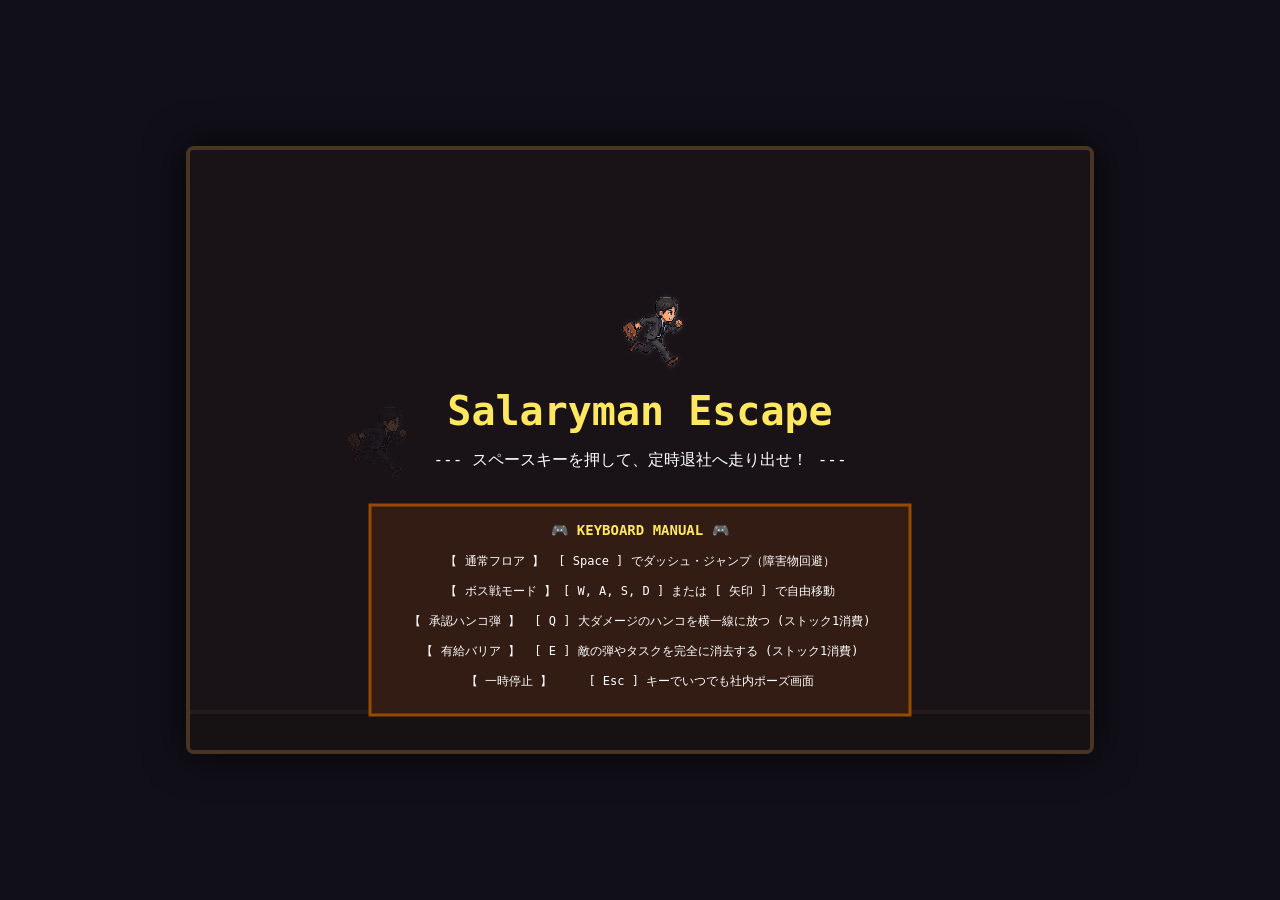
<file: work.html>
<!DOCTYPE html>
<html lang="ja">
<head>
    <meta charset="UTF-8">
    <meta name="viewport" content="width=device-width, initial-scale=1.0">
    <title>Salaryman Escape - Pixel Art Edition</title>
    <style>
        * {
            box-sizing: border-box;
            user-select: none;
        }
        body {
            margin: 0;
            padding: 0;
            background-color: #110f18;
            display: flex;
            justify-content: center;
            align-items: center;
            height: 100vh;
            overflow: hidden;
            font-family: 'Courier New', Courier, monospace, sans-serif;
        }
        #game-container {
            position: relative;
            box-shadow: 0 0 40px rgba(0, 0, 0, 0.7);
            border-radius: 8px;
            overflow: hidden;
            border: 4px solid #4a3525; /* ドット絵ゲーム風の木製フレーム風枠線 */
        }
        canvas {
            display: block;
            background: #222034;
        }
    </style>
</head>
<body>

<div id="game-container">
    <canvas id="gameCanvas" width="900" height="600"></canvas>
</div>

<script>
const canvas = document.getElementById('gameCanvas');
const ctx = canvas.getContext('2d');

// ドット絵のシャープさを保つ設定
ctx.imageSmoothingEnabled = false;

// ==========================================
// 🛠️ 外部画像の読み込み設定
// ==========================================
// ※index.htmlと同じフォルダに画像を置いてください。別のファイル名にする場合はここを変更します。
const imgPlayerA = new Image();
imgPlayerA.src = 'asset_chara_runfront_clear.png'; // 1枚目の画像（右足前など）

const imgPlayerB = new Image();
imgPlayerB.src = 'asset_chara_backrun_clear.png'; // 2枚目の画像（左足前など）
// ==========================================

// --- ゲーム状態管理 ---
let gameState = 'TITLE'; 
let prePauseState = '';  
let score = 0;
let candyCount = 0; // システム内部ではcandyCountのまま「書類の数」として使用
let gameFrame = 0;
let warningTimer = 0;
let flashAlpha = 0;

// --- ボスデータ (会社員テーマ版 5連戦) ---
const bossStages = [
    { name: '1F：怒りの部長', maxHp: 100, color: '#e43b44', type: 'manager', maxWaves: 2, interval: 90, wayCount: 3, restDuration: 160 },
    { name: '2F：ポンコツなITコンサルタント', maxHp: 140, color: '#0099db', type: 'consultant', maxWaves: 3, interval: 80, wayCount: 4, restDuration: 140 },
    { name: '3F：ムチャ振りな取締役', maxHp: 180, color: '#f77622', type: 'director', maxWaves: 4, interval: 70, wayCount: 5, restDuration: 120 },
    { name: '4F：鬼のクライアント', maxHp: 220, color: '#fee761', type: 'client', maxWaves: 5, interval: 62, wayCount: 6, restDuration: 100 },
    { name: '5F：深夜残業の悪夢', maxHp: 260, color: '#b55088', type: 'nightmare', maxWaves: 6, interval: 52, wayCount: 8, restDuration: 90 }
];
let currentBossIdx = 0;

// --- オーディオシステム (Web Audio API 8bitスタイル) ---
let audioCtx = null;
let audioTimer = 0;

function initAudio() {
    if (audioCtx) return;
    audioCtx = new (window.AudioContext || window.webkitAudioContext)();
}

function playTone(freq, type, duration, vol, startTime) {
    if (!audioCtx) return;
    try {
        let osc = audioCtx.createOscillator();
        let gain = audioCtx.createGain();
        osc.type = type;
        osc.frequency.setValueAtTime(freq, startTime);
        gain.gain.setValueAtTime(vol, startTime);
        gain.gain.exponentialRampToValueAtTime(0.00001, startTime + duration);
        osc.connect(gain);
        gain.connect(audioCtx.destination);
        osc.start(startTime);
        osc.stop(startTime + duration);
    } catch (e) {}
}

function playSE(type) {
    if (!audioCtx) return;
    let now = audioCtx.currentTime;
    if (type === 'jump') {
        // 会社員がタッタッと走る・跳ぶ小気味いいステップ音
        playTone(300, 'triangle', 0.06, 0.03, now);
    } else if (type === 'candy') {
        // 書類を回収した時のシャキーン音
        playTone(987.77, 'square', 0.06, 0.02, now);
        playTone(1318.51, 'square', 0.1, 0.015, now + 0.04);
    } else if (type === 'heal') {
        // コーヒーでほっと一息
        playTone(523.25, 'sine', 0.1, 0.04, now);
        playTone(783.99, 'sine', 0.1, 0.04, now + 0.05);
        playTone(1046.50, 'sine', 0.15, 0.03, now + 0.1);
    } else if (type === 'damage') {
        playTone(130, 'sawtooth', 0.2, 0.1, now);
    } else if (type === 'shoot') {
        playTone(800, 'square', 0.04, 0.01, now);
    } else if (type === 'special') {
        playTone(180, 'sawtooth', 0.25, 0.08, now);
        playTone(360, 'square', 0.2, 0.04, now + 0.05);
    } else if (type === 'shield') {
        playTone(600, 'sine', 0.05, 0.05, now);
        playTone(900, 'sine', 0.15, 0.03, now + 0.03);
    } else if (type === 'boss_damage') {
        playTone(400, 'triangle', 0.05, 0.06, now);
    }
}

// レトロアーケード風オフィスBGM
const melody = [330, 392, 440, 523, 440, 392, 330, 294, 330, 330, 392, 440, 523, 659, 587, 523];

function runBGM() {
    if (!audioCtx || gameState === 'PAUSE') return; 
    audioTimer++;
    let now = audioCtx.currentTime;

    if (gameState === 'STAGE' || gameState === 'WARNING') {
        if (audioTimer % 16 === 0) {
            let idx = Math.floor(audioTimer / 16) % melody.length;
            playTone(melody[idx], 'square', 0.2, 0.012, now);
            if (idx % 4 === 0) playTone(melody[idx] / 2, 'triangle', 0.25, 0.02, now);
        }
    } else if (gameState === 'BOSS') {
        if (audioTimer % 10 === 0) {
            let idx = Math.floor(audioTimer / 10) % melody.length;
            playTone(melody[idx] * 1.2, 'square', 0.14, 0.012, now);
            if (idx % 2 === 0) playTone(melody[idx] / 2, 'sawtooth', 0.18, 0.015, now);
        }
    }
}

// --- オブジェクト定義 ---
const player = {
    x: 150, y: 250, w: 80, h: 80, vy: 0,
    gravity: 0.26, jumpForce: -7.5, speed: 3.8,      
    hp: 8, maxHp: 8, shootTimer: 0, shieldTimer: 0, 
    reset() {
        this.x = 150; this.y = 250; this.vy = 0;
        this.hp = this.maxHp; this.shootTimer = 0; this.shieldTimer = 0;
    }
};

const boss = {
    x: 950, y: 220, w: 120, h: 120, hp: 100, maxHp: 100,
    shootTimer: 0, hoverTimer: 0, introDone: false,
    waveCount: 0, isResting: false, restTimer: 0,
    reset(tierData) {
        this.x = 950; this.y = 220;
        this.hp = tierData.maxHp; this.maxHp = tierData.maxHp;
        this.shootTimer = 0; this.hoverTimer = 0; this.introDone = false;
        this.waveCount = 0; this.isResting = false; this.restTimer = 0;
    }
};

let obstacles = []; let candies = []; let playerBullets = []; let bossBullets = []; let particles = []; let backgrounds = [];

// --- キー入力管理 ---
const keys = {};
window.addEventListener('keydown', e => {
    keys[e.code] = true;
    initAudio();

    if (e.code === 'Escape') {
        if (gameState === 'STAGE' || gameState === 'WARNING' || gameState === 'BOSS') {
            prePauseState = gameState; gameState = 'PAUSE'; return;
        }
    }

    if (e.code === 'Space') {
        if (gameState === 'STAGE' || gameState === 'WARNING') {
            player.vy = player.jumpForce;
            playSE('jump');
            createParticles(player.x + player.w/2, player.y + player.h, '#d8c2b5', 4, 2);
        } else if (gameState === 'TITLE') {
            initGame(); gameState = 'STAGE';
        } else if (gameState === 'GAMEOVER' || gameState === 'CLEAR') {
            gameState = 'TITLE';
        } else if (gameState === 'PAUSE') {
            gameState = prePauseState;
        }
    }

    if (e.code === 'KeyQ' && gameState === 'BOSS' && candyCount >= 5) {
        candyCount -= 5; fireSpecialWeapon();
    }
    if (e.code === 'KeyE' && (gameState === 'STAGE' || gameState === 'BOSS' || gameState === 'WARNING') && candyCount >= 5 && player.shieldTimer <= 0) {
        candyCount -= 5; player.shieldTimer = 50; playSE('shield');
        createParticles(player.x + player.w/2, player.y + player.h/2, '#5fcde4', 15, 3);
    }
});
window.addEventListener('keyup', e => { keys[e.code] = false; });

function createParticles(x, y, color, count = 5, size = 3) {
    for (let i = 0; i < count; i++) {
        particles.push({
            x: x, y: y,
            vx: (Math.random() - 0.5) * 4, vy: (Math.random() - 0.5) * 4,
            radius: Math.random() * size + 1, color: color, alpha: 1,
            decay: Math.random() * 0.03 + 0.02
        });
    }
}

function initGame() {
    score = 0; candyCount = 0; gameFrame = 0; warningTimer = 0; currentBossIdx = 0;
    obstacles = []; candies = []; playerBullets = []; bossBullets = []; particles = [];
    player.reset(); boss.reset(bossStages[0]);
    initBackgroundObjects();
}

function initBackgroundObjects() {
    backgrounds = [];
    for (let i = 0; i < 8; i++) {
        backgrounds.push({
            x: Math.random() * canvas.width,
            y: Math.random() * 100 + 360,
            w: Math.random() * 40 + 40,
            h: Math.random() * 60 + 80,
            colorVariant: Math.random() < 0.5 ? 0 : 1
        });
    }
}

function fireSpecialWeapon() {
    playSE('special');
    playerBullets.push({
        x: player.x + player.w, y: player.y + player.h / 2,
        w: 48, h: 48, vx: 12, vy: 0, isSpecial: true
    });
    createParticles(player.x + player.w, player.y + player.h/2, '#e43b44', 15, 4);
}

// --- ピクセルアート・色合い処理 (Stardew Valley調のノスタルジック・オフィスカラー) ---
function drawBackgroundGlow() {
    ctx.save();
    if (gameState === 'STAGE' || gameState === 'WARNING' || gameState === 'PAUSE') {
        if (currentBossIdx === 0) {
            ctx.fillStyle = '#4b3d30'; // 1F: 営業部 (温かみのある木製セピアブラウン)
        } else if (currentBossIdx === 1) {
            ctx.fillStyle = '#222a3a'; // 2F: 開発部 (サーバー室のようなディープブルースティール)
        } else if (currentBossIdx === 2) {
            ctx.fillStyle = '#324a46'; // 3F: 会議室 (くすんだオフィスグリーン)
        } else if (currentBossIdx === 3) {
            ctx.fillStyle = '#4d2b3b'; // 4F: 役員フロア (高級感のあるボルドーワイン)
        } else {
            ctx.fillStyle = '#181425'; // 5F: 深夜残業 (ドット絵定番の濃いトワイライトパープル)
        }
    } else {
        ctx.fillStyle = '#2c1e21';
    }
    ctx.fillRect(0, 0, canvas.width, canvas.height);
    
    // オフィスフロアの「床の境界線」をドット絵調に描画
    ctx.fillStyle = '#1f1914';
    ctx.fillRect(0, canvas.height - 40, canvas.width, 40);
    ctx.fillStyle = '#634b35';
    ctx.fillRect(0, canvas.height - 40, canvas.width, 4);
    ctx.restore();
}

// ステージ（部署）ごとのオフィス背景ドット絵オブジェクト
function drawBackgroundObjects() {
    backgrounds.forEach(bg => {
        ctx.save();
        if (currentBossIdx === 0) {
            // 営業部: 木のデスクと観葉植物のシルエット
            ctx.fillStyle = bg.colorVariant === 0 ? '#5a493b' : '#695545';
            ctx.fillRect(bg.x, bg.y, bg.w, canvas.height - bg.y - 40);
            // 植物のドット風葉っぱ
            ctx.fillStyle = '#375b42';
            ctx.fillRect(bg.x + bg.w/2 - 12, bg.y - 16, 24, 16);
        } 
        else if (currentBossIdx === 1) {
            // 開発部: サーバーラックと光るインジケータ
            ctx.fillStyle = bg.colorVariant === 0 ? '#2d384a' : '#37455c';
            ctx.fillRect(bg.x, bg.y - 20, bg.w, canvas.height - bg.y - 20);
            // ピコピコ光るドットインジケータ
            ctx.fillStyle = (gameFrame % 20 < 10) ? '#38b549' : '#e43b44';
            ctx.fillRect(bg.x + 8, bg.y, 4, 4);
            ctx.fillRect(bg.x + 16, bg.y + 16, 4, 4);
        } 
        else if (currentBossIdx === 2) {
            // 会議室: パーティションとホワイトボード風ボード
            ctx.fillStyle = '#42615c';
            ctx.fillRect(bg.x, bg.y - 40, bg.w * 1.2, canvas.height - bg.y);
            ctx.fillStyle = '#eeeeee';
            ctx.fillRect(bg.x + 6, bg.y - 30, bg.w * 1.2 - 12, 50);
        }
        else if (currentBossIdx === 3) {
            // 役員フロア: 高級オフィスチェアと大理石の柱風
            ctx.fillStyle = '#63354b';
            ctx.fillRect(bg.x, 80, 30, canvas.height - 120);
            ctx.fillStyle = '#a35072';
            ctx.fillRect(bg.x + 6, 80, 4, canvas.height - 120);
        }
        else {
            // 深夜残業: 巨大なオフィス窓と外の夜景ドット
            ctx.fillStyle = '#26213a';
            ctx.fillRect(bg.x, 60, bg.w * 1.5, 240);
            // 遠くのビルの窓の明かり
            ctx.fillStyle = '#fee761';
            if (bg.colorVariant === 0) {
                ctx.fillRect(bg.x + 10, 100, 6, 8);
                ctx.fillRect(bg.x + 30, 140, 6, 8);
            } else {
                ctx.fillRect(bg.x + 20, 80, 6, 8);
                ctx.fillRect(bg.x + 40, 180, 6, 8);
            }
        }
        ctx.restore();
    });
}

// 外部画像を使ったプレイヤーの描画処理
function drawPlayer(ctx, x, y, w, h) {
    ctx.save();
    
    // シールドエフェクト (Eキー時)
    if (player.shieldTimer > 0) {
        ctx.fillStyle = 'rgba(95, 205, 228, 0.25)';
        ctx.strokeStyle = '#5fcde4'; ctx.lineWidth = 3;
        ctx.fillRect(x - 12, y - 8, w + 24, h + 16);
        ctx.strokeRect(x - 12, y - 8, w + 24, h + 16);
    }

    // 8フレームごとに足を反転させて交互に走っているように見せる
    let legFlip = Math.floor(gameFrame / 100) % 2 === 0;
    let currentActiveImg = legFlip ? imgPlayerA : imgPlayerB;

    // 🛠️ ローカル制限(CORS)に干渉されにくい「画像ロード完了チェック」に変更
    if (currentActiveImg.complete && currentActiveImg.width > 0) {
        // 画像の縦横比を完全に1:1のスクエア型(w×h)でそのままクッキリ投影
        ctx.drawImage(currentActiveImg, x, y, w, h);

    }

    
    ctx.restore();
}

// 会社テーマのドット絵ボスたち
function drawBoss(ctx, b, type) {
    ctx.save();
    if (type === 'manager') {
        // 1: 怒りの部長 (赤い怒り顔、ピクセルグレーのスーツ)
        ctx.fillStyle = '#5a5f67'; ctx.fillRect(b.x + 20, b.y + 40, b.w - 40, b.h - 40); // スーツ
        ctx.fillStyle = '#e43b44'; ctx.fillRect(b.x + 30, b.y + 10, b.w - 60, 30);      // 怒り赤顔
        ctx.fillStyle = '#000000'; ctx.fillRect(b.x + 40, b.y + 18, 8, 4); ctx.fillRect(b.x + b.w - 48, b.y + 18, 8, 4); // 怒り目
    } 
    else if (type === 'consultant') {
        // 2: ITコンサルタント (スタイリッシュな青スーツ、インテリ眼鏡)
        ctx.fillStyle = '#1b3a4b'; ctx.fillRect(b.x + 25, b.y + 35, b.w - 50, b.h - 35);
        ctx.fillStyle = '#fdd2b5'; ctx.fillRect(b.x + b.w/2 - 20, b.y + 5, 40, 30);
        ctx.fillStyle = '#ffffff'; ctx.fillRect(b.x + b.w/2 - 16, b.y + 14, 10, 6); ctx.fillRect(b.x + b.w/2 + 6, b.y + 14, 10, 6); // 眼鏡
        ctx.strokeStyle = '#333'; ctx.lineWidth = 2; ctx.strokeRect(b.x + b.w/2 - 16, b.y + 14, 10, 6); ctx.strokeRect(b.x + b.w/2 + 6, b.y + 14, 10, 6);
    } 
    else if (type === 'director') {
        // 3: ムチャ振り取締役 (高級黒スーツに立派な白ひげ)
        ctx.fillStyle = '#191919'; ctx.fillRect(b.x + 20, b.y + 40, b.w - 40, b.h - 40);
        ctx.fillStyle = '#fcd0a1'; ctx.fillRect(b.x + 30, b.y + 10, b.w - 60, 30);
        ctx.fillStyle = '#dfdfdf'; ctx.fillRect(b.x + 26, b.y + 26, b.w - 52, 16); // 豊かなヒゲ
    }
    else if (type === 'client') {
        // 4: 鬼のクライアント (ゴールドネクタイ、厳しい表情)
        ctx.fillStyle = '#3d281d'; ctx.fillRect(b.x + 20, b.y + 40, b.w - 40, b.h - 40);
        ctx.fillStyle = '#fcd0a1'; ctx.fillRect(b.x + 30, b.y + 10, b.w - 60, 30);
        ctx.fillStyle = '#fee761'; ctx.fillRect(b.x + b.w/2 - 3, b.y + 40, 6, 20); // 金ネクタイ
    }
    else if (type === 'nightmare') {
        // 5: 深夜残業の悪夢 (紫のモンスター化したオフィスの闇)
        ctx.fillStyle = '#3a2752'; ctx.fillRect(b.x + 15, b.y + 15, b.w - 30, b.h - 30);
        ctx.fillStyle = '#964b00'; ctx.fillRect(b.x + 25, b.y + 50, b.w - 50, 40); // デスクが融合した姿
        ctx.fillStyle = '#ff0055'; ctx.fillRect(b.x + 35, b.y + 25, 12, 12); ctx.fillRect(b.x + b.w - 47, b.y + 25, 12, 12); // 赤く不気味に光る目
    }
    
    if (b.isResting) {
        ctx.fillStyle = '#fee761'; ctx.font = 'bold 16px Courier';
        ctx.fillText('休 憩 中', b.x + b.w/2 - 25, b.y - 10);
    }
    ctx.restore();
}

// 会社員テーマの障害物ドット絵
function drawObstacle(ctx, obs) {
    ctx.save();
    if (obs.type === 'cross') { 
        // 1: 積み上げられた未処理の書類の山 (タワー)
        ctx.fillStyle = '#eeeeee'; ctx.fillRect(obs.x, obs.y, obs.w, obs.h);
        ctx.fillStyle = '#cbd8e2'; // 書類プレースホルダーの影のライン
        for(let l=obs.y+4; l<obs.y+obs.h; l+=6) {
            ctx.fillRect(obs.x + 2, l, obs.w - 4, 2);
        }
        ctx.strokeStyle = '#4d6575'; ctx.lineWidth = 2; ctx.strokeRect(obs.x, obs.y, obs.w, obs.h);
    } 
    else if (obs.type === 'bat') { 
        // 2: 飛び交う未読の電子メール (封筒アイコン)
        ctx.fillStyle = '#ffffff'; ctx.fillRect(obs.x, obs.y, obs.w, obs.h);
        ctx.strokeStyle = '#ac3232'; ctx.lineWidth = 2; ctx.strokeRect(obs.x, obs.y, obs.w, obs.h);
        // 封筒の折り目表現のドット線
        ctx.beginPath(); ctx.strokeStyle = '#ac3232'; ctx.moveTo(obs.x, obs.y); ctx.lineTo(obs.x + obs.w/2, obs.y + obs.h/2); ctx.lineTo(obs.x + obs.w, obs.y); ctx.stroke();
    } 
    else if (obs.type === 'talisman') { 
        // 3: 締め切りが迫るオフィスの壁時計
        ctx.fillStyle = '#ffffff'; ctx.fillRect(obs.x, obs.y, obs.w, obs.h);
        ctx.strokeStyle = '#333333'; ctx.lineWidth = 3; ctx.strokeRect(obs.x, obs.y, obs.w, obs.h);
        // 時計の針ドット
        ctx.fillStyle = '#e43b44'; ctx.fillRect(obs.x + obs.w/2 - 1, obs.y + 4, 3, obs.h/2 - 2);
        ctx.fillRect(obs.x + obs.w/2, obs.y + obs.h/2 - 1, obs.w/3, 3);
    }
    ctx.restore();
}

// 回復アイテム・書類アイテムのドット絵
function drawCandy(ctx, c) {
    ctx.save();
    if (c.isHeart) {
        // 【要求仕様】ライフ回復アイテム：オフィスのコーヒーカップ☕
        ctx.fillStyle = '#dedede'; ctx.fillRect(c.x - 12, c.y - 6, 24, 20); // カップ本体
        ctx.fillStyle = '#634b35'; ctx.fillRect(c.x - 9, c.y - 4, 18, 4);   // コーヒー液面
        ctx.fillStyle = '#dedede'; ctx.fillRect(c.x + 12, c.y - 2, 6, 10);  // 取っ手
        ctx.strokeStyle = '#5a5a5a'; ctx.lineWidth = 2; ctx.strokeRect(c.x - 12, c.y - 6, 24, 20);
    } else {
        // 通常アイテム：会社の書類 (白に数行のドットテキスト)
        ctx.fillStyle = '#ffffff'; ctx.fillRect(c.x - 12, c.y - 16, 24, 32);
        ctx.strokeStyle = '#3f3f74'; ctx.lineWidth = 2; ctx.strokeRect(c.x - 12, c.y - 16, 24, 32);
        // 文字列プレースホルダーの黒ドット線
        ctx.fillStyle = '#5b6ee1';
        ctx.fillRect(c.x - 8, c.y - 8, 16, 2);
        ctx.fillRect(c.x - 8, c.y, 12, 2);
        ctx.fillRect(c.x - 8, c.y + 8, 16, 2);
    }
    ctx.restore();
}

// --- アップデートロジック ---
function update() {
    if (gameState === 'PAUSE') return; 
    gameFrame++;
    runBGM();

    if (player.shieldTimer > 0) player.shieldTimer--;

    if (gameState === 'STAGE' || gameState === 'WARNING') {
        backgrounds.forEach(bg => {
            bg.x -= 0.6; // 背景のオフィススクロール
            if (bg.x + bg.w < -60) bg.x = canvas.width + Math.random() * 80;
        });
    }

    if (gameState === 'STAGE' || gameState === 'WARNING') {
        player.vy += player.gravity;
        player.y += player.vy;
        if (player.y < 0) { player.y = 0; player.vy = 0; }
        if (player.y + player.h > canvas.height - 40) { player.y = canvas.height - 40 - player.h; player.vy = 0; }

        if (gameState === 'STAGE') {
            score++;
            let targetScore = (currentBossIdx + 1) * 2000;
            if (score >= targetScore) {
                gameState = 'WARNING'; warningTimer = 0;
            }
        }
    } else if (gameState === 'BOSS') {
        if (keys['KeyW'] || keys['ArrowUp']) player.y -= player.speed;
        if (keys['KeyS'] || keys['ArrowDown']) player.y += player.speed;
        if (keys['KeyA'] || keys['ArrowLeft']) player.x -= player.speed;
        if (keys['KeyD'] || keys['ArrowRight']) player.x += player.speed;

        if (player.y < 0) player.y = 0;
        if (player.y + player.h > canvas.height - 40) player.y = canvas.height - 40 - player.h;
        if (player.x < 0) player.x = 0;
        if (player.x + player.w > canvas.width) player.x = canvas.width - player.w;

        player.shootTimer++;
        if (player.shootTimer % 14 === 0) {
            playSE('shoot');
            // 承認インク弾を発射
            playerBullets.push({
                x: player.x + player.w, y: player.y + player.h / 2,
                w: 10, h: 10, vx: 9, vy: 0, isSpecial: false, color: '#38b549'
            });
        }
    }

    let currentBoss = bossStages[currentBossIdx];
    if (gameState === 'WARNING') {
        warningTimer++;
        flashAlpha = Math.sin(warningTimer * 0.08) * 0.06 + 0.06; 
        if (warningTimer > 180) {
            gameState = 'BOSS'; flashAlpha = 0; boss.reset(currentBoss);
        }
    } else if (gameState === 'BOSS') {
        if (!boss.introDone) {
            boss.x -= 2.5;
            if (boss.x <= 680) boss.introDone = true;
        } else {
            boss.hoverTimer += 0.03;
            boss.y = 200 + Math.sin(boss.hoverTimer) * 90;
            boss.shootTimer++;
            
            if (boss.isResting) {
                boss.restTimer--;
                if (boss.restTimer <= 0) {
                    boss.isResting = false; boss.waveCount = 0; boss.shootTimer = 0;
                }
            } else {
                if (boss.shootTimer % currentBoss.interval === 0) {
                    boss.waveCount++;
                    let ways = currentBoss.wayCount;
                    
                    let baseAngle = Math.PI; 
                    if (currentBoss.type === 'pumpkin') {
                        baseAngle += Math.sin(gameFrame * 0.06) * 0.4; 
                    } else if (currentBoss.type === 'mummy' || currentBoss.type === 'vampire' || currentBoss.type === 'client') {
                        baseAngle += (gameFrame * 0.06); // 回転弾幕仕様
                    }

                    for (let i = 0; i < ways; i++) {
                        let angle = baseAngle + (i - (ways - 1) / 2) * 0.25;
                        if (currentBoss.type === 'mummy' || currentBoss.type === 'vampire') {
                            angle = baseAngle + (i * (Math.PI * 2 / ways));
                        }
                        // ボスは一定サイズのピクセルインク弾を放つ
                        bossBullets.push({
                            x: boss.x + 20, y: boss.y + boss.h / 2,
                            vx: Math.cos(angle) * 2.6, vy: Math.sin(angle) * 2.6, r: 8 
                        });
                    }
                    if (boss.waveCount >= currentBoss.maxWaves) {
                        boss.isResting = true; boss.restTimer = currentBoss.restDuration;
                    }
                }
            }
        }
    }

    // アイテム・障害物の生成管理 (ボス戦中 BOSS も生成対象)
    if ((gameState === 'STAGE' || gameState === 'WARNING' || gameState === 'BOSS') && gameFrame % 65 === 0) {
        let obsY = -999; let obsH = 0;

        if (gameState === 'STAGE' || gameState === 'WARNING') {
            let types = ['talisman', 'cross', 'bat']; 
            let type = types[Math.floor(Math.random() * types.length)];
            
            if (type === 'cross') {
                obsH = Math.random() * 50 + 70; obsY = canvas.height - 40 - obsH;
                obstacles.push({ x: canvas.width, y: obsY, w: 40, h: obsH, type: 'cross', speed: 3.8 });
            } else if (type === 'bat') {
                obsY = Math.random() * 180 + 40; obsH = 30;
                obstacles.push({ x: canvas.width, y: obsY, w: 40, h: 30, type: 'bat', speed: 4.2 });
            } else if (type === 'talisman') {
                obsY = Math.random() * 200 + 150; obsH = 40;
                obstacles.push({ x: canvas.width, y: obsY, w: 40, h: 40, type: 'talisman', speed: 3.8 });
            }
        }

        if (Math.random() < 0.78) {
            let candyY = Math.random() * 340 + 80;
            if ((gameState === 'STAGE' || gameState === 'WARNING') && obsY !== -999) {
                if (Math.abs(candyY - (obsY + obsH/2)) < 120) {
                    candyY = (obsY > canvas.height / 2) ? Math.random() * 120 + 60 : Math.random() * 120 + 340;
                }
            }
            
            let heartChance = (gameState === 'BOSS') ? 0.14 : 0.08;
            let isHealItem = Math.random() < heartChance; 
            candies.push({
                x: canvas.width + 40, y: candyY, r: isHealItem ? 14 : 18,
                isHeart: isHealItem, color: '#ffffff', speed: 3.8
            });
        }
    }

    // 衝突判定
    for (let i = obstacles.length - 1; i >= 0; i--) {
        let obs = obstacles[i]; obs.x -= obs.speed;
        if (player.x < obs.x + obs.w && player.x + player.w > obs.x &&
            player.y < obs.y + obs.h && player.y + player.h > obs.y) {
            
            if (player.shieldTimer > 0) {
                createParticles(obs.x + obs.w/2, obs.y + obs.h/2, '#5fcde4', 6, 2);
                obstacles.splice(i, 1);
            } else {
                player.hp--; playSE('damage');
                createParticles(player.x + player.w/2, player.y + player.h/2, '#e43b44', 10);
                obstacles.splice(i, 1);
                if (player.hp <= 0) gameState = 'GAMEOVER';
            }
            continue;
        }
        if (obs.x + obs.w < -50) obstacles.splice(i, 1);
    }

    for (let i = candies.length - 1; i >= 0; i--) {
        let c = candies[i]; c.x -= c.speed;
        let dist = Math.hypot((player.x + player.w/2) - c.x, (player.y + player.h/2) - c.y);
        if (dist < c.r + player.w/2 + 8) {
            if (c.isHeart) {
                if (player.hp < player.maxHp) player.hp++;
                playSE('heal'); createParticles(c.x, c.y, '#ff6699', 8, 3);
            } else {
                candyCount++; playSE('candy'); createParticles(c.x, c.y, '#ffffff', 6, 2);
            }
            candies.splice(i, 1); continue;
        }
        if (c.x + c.r < -20) candies.splice(i, 1);
    }

    // プレイヤーの攻撃弾
    for (let i = playerBullets.length - 1; i >= 0; i--) {
        let p = playerBullets[i]; p.x += p.vx;
        if (gameState === 'BOSS' && p.x > boss.x && p.x < boss.x + boss.w &&
            p.y > boss.y && p.y < boss.y + boss.h) {
            let damage = p.isSpecial ? 25 : 1;
            boss.hp -= damage; playSE('boss_damage');
            createParticles(p.x, p.y, p.isSpecial ? '#e43b44' : '#fee761', p.isSpecial ? 12 : 4);
            playerBullets.splice(i, 1);
            
            if (boss.hp <= 0) {
                createParticles(boss.x + boss.w/2, boss.y + boss.h/2, currentBoss.color, 40, 4);
                bossBullets = [];
                if (currentBossIdx < bossStages.length - 1) {
                    currentBossIdx++; gameState = 'STAGE'; score += 10;
                    initBackgroundObjects(); 
                } else {
                    gameState = 'CLEAR';
                }
            }
            continue;
        }
        if (p.x > canvas.width) playerBullets.splice(i, 1);
    }

    // ボス攻撃弾
    for (let i = bossBullets.length - 1; i >= 0; i--) {
        let b = bossBullets[i]; b.x += b.vx; b.y += b.vy;
        let dist = Math.hypot((player.x + player.w/2) - b.x, (player.y + player.h/2) - b.y);
        if (dist < b.r + player.w/3) {
            if (player.shieldTimer > 0) {
                createParticles(b.x, b.y, '#5fcde4', 4, 2);
                bossBullets.splice(i, 1);
            } else {
                player.hp--; playSE('damage');
                createParticles(player.x + player.w/2, player.y + player.h/2, '#e43b44', 10);
                bossBullets.splice(i, 1);
                if (player.hp <= 0) gameState = 'GAMEOVER';
            }
            continue;
        }
        if (b.x + b.r < -20 || b.y + b.r < -20 || b.y - b.r > canvas.height + 20) bossBullets.splice(i, 1);
    }

    for (let i = particles.length - 1; i >= 0; i--) {
        let p = particles[i]; p.x += p.vx; p.y += p.vy; p.alpha -= p.decay;
        if (p.alpha <= 0) particles.splice(i, 1);
    }
}

// --- メイン描画ロジック ---
function draw() {
    drawBackgroundGlow();
    drawBackgroundObjects();

    obstacles.forEach(obs => drawObstacle(ctx, obs));
    candies.forEach(c => drawCandy(ctx, c));

    playerBullets.forEach(p => {
        ctx.save();
        if (p.isSpecial) {
            // 巨大な承認ハンコ弾
            ctx.fillStyle = '#ac3232'; ctx.fillRect(p.x - p.w/2, p.y - p.h/2, p.w, p.h);
            ctx.fillStyle = '#ffffff'; ctx.font = 'bold 12px monospace';
            ctx.fillText('承認', p.x - 12, p.y + 4);
        } else {
            ctx.fillStyle = p.color; ctx.fillRect(p.x - 5, p.y - 5, 10, 10);
        }
        ctx.restore();
    });

    bossBullets.forEach(b => {
        ctx.save();
        ctx.fillStyle = bossStages[currentBossIdx].color;
        ctx.fillRect(b.x - b.r, b.y - b.r, b.r * 2, b.r * 2); // クッキリ四角形ドット弾
        ctx.restore();
    });

    particles.forEach(p => {
        ctx.save(); ctx.globalAlpha = p.alpha; ctx.fillStyle = p.color;
        ctx.fillRect(p.x - p.radius, p.y - p.radius, p.radius * 2, p.radius * 2);
        ctx.restore();
    });

    drawPlayer(ctx, player.x, player.y, player.w, player.h);
    if (gameState === 'BOSS') {
        drawBoss(ctx, boss, bossStages[currentBossIdx].type);
    }

    // --- レトロドット風UIフレーム表示層 ---
    ctx.save();
    ctx.fillStyle = '#ffffff'; 

    if (gameState === 'STAGE' || gameState === 'BOSS' || gameState === 'WARNING' || gameState === 'PAUSE') {
        // UI上部フレーム
        ctx.fillStyle = '#321c14'; ctx.fillRect(10, 10, canvas.width - 20, 75);
        ctx.strokeStyle = '#964b00'; ctx.lineWidth = 3; ctx.strokeRect(10, 10, canvas.width - 20, 75);

        ctx.fillStyle = '#fee761'; ctx.font = 'bold 16px monospace';
        ctx.fillText(`SCORE: ${String(score).padStart(6, '0')}`, 30, 40);
        ctx.fillText(`DOCS: ${candyCount}枚`, 230, 40);
        ctx.fillText(`STOCK: ${Math.floor(candyCount / 5)} [Q:ハンコ / E:有給バリア]`, 380, 40);

        // ハートライフメーター
        ctx.fillStyle = '#e43b44';
        for (let i = 0; i < player.maxHp; i++) {
            ctx.fillText(i < player.hp ? '■' : '□', 30 + i * 20, 68);
        }
        ctx.fillStyle = '#ffffff'; ctx.font = '12px monospace';
        ctx.fillText('HP:', 30, 54);

        // ボスHPバー (最下部に独立配置)
        if (gameState === 'BOSS' || (gameState === 'PAUSE' && prePauseState === 'BOSS')) {
            ctx.save();
            ctx.fillStyle = '#ffffff'; ctx.font = 'bold 14px monospace'; ctx.textAlign = 'center';
            ctx.fillText(bossStages[currentBossIdx].name, canvas.width / 2, canvas.height - 48);

            ctx.fillStyle = '#1a1c2c'; ctx.fillRect(canvas.width / 2 - 180, canvas.height - 35, 360, 16);
            let hpWidth = (boss.hp / boss.maxHp) * 360;
            ctx.fillStyle = bossStages[currentBossIdx].color;
            ctx.fillRect(canvas.width / 2 - 180, canvas.height - 35, hpWidth, 16);
            ctx.strokeStyle = '#ffffff'; ctx.lineWidth = 2; ctx.strokeRect(canvas.width / 2 - 180, canvas.height - 35, 360, 16);
            ctx.restore();
        }
    }

    if (gameState === 'WARNING') {
        ctx.save();
        ctx.fillStyle = `rgba(228, 59, 68, ${flashAlpha})`; ctx.fillRect(0, 0, canvas.width, canvas.height);
        ctx.fillStyle = '#fee761'; ctx.font = 'bold 44px monospace'; ctx.textAlign = 'center';
        ctx.fillText('WARNING !', canvas.width / 2, canvas.height / 2 - 20);
        ctx.font = '18px monospace'; ctx.fillStyle = '#ffffff';
        ctx.fillText(`【警告】${bossStages[currentBossIdx].name} がエンカウントしました！`, canvas.width / 2, canvas.height / 2 + 25);
        ctx.restore();
    }

    ctx.textAlign = 'center';
    if (gameState === 'TITLE') {
        ctx.fillStyle = 'rgba(20, 16, 19, 0.8)'; ctx.fillRect(0, 0, canvas.width, canvas.height);
        drawPlayer(ctx, canvas.width/2 - 24, canvas.height/2 - 160, player.w, player.h);
        
        ctx.fillStyle = '#fee761'; ctx.font = 'bold 40px monospace';
        ctx.fillText('Salaryman Escape', canvas.width / 2, canvas.height / 2 - 25);
        ctx.font = '16px monospace'; ctx.fillStyle = '#ffffff';
        ctx.fillText('--- スペースキーを押して、定時退社へ走り出せ！ ---', canvas.width / 2, canvas.height / 2 + 15);

        ctx.fillStyle = '#321c14'; ctx.fillRect(canvas.width / 2 - 270, canvas.height / 2 + 55, 540, 210);
        ctx.strokeStyle = '#964b00'; ctx.lineWidth = 3; ctx.strokeRect(canvas.width / 2 - 270, canvas.height / 2 + 55, 540, 210);

        ctx.fillStyle = '#fee761'; ctx.font = 'bold 14px monospace';
        ctx.fillText('🎮 KEYBOARD MANUAL 🎮', canvas.width / 2, canvas.height / 2 + 85);
        ctx.font = '12px monospace'; ctx.fillStyle = '#ffffff';
        ctx.fillText('【 通常フロア 】  [ Space ] でダッシュ・ジャンプ（障害物回避）', canvas.width / 2, canvas.height / 2 + 115);
        ctx.fillText('【 ボス戦モード 】 [ W, A, S, D ] または [ 矢印 ] で自由移動', canvas.width / 2, canvas.height / 2 + 145);
        ctx.fillText('【 承認ハンコ弾 】  [ Q ] 大ダメージのハンコを横一線に放つ (ストック1消費)', canvas.width / 2, canvas.height / 2 + 175);
        ctx.fillText('【 有給バリア 】  [ E ] 敵の弾やタスクを完全に消去する (ストック1消費)', canvas.width / 2, canvas.height / 2 + 205);
        ctx.fillText('【 一時停止 】     [ Esc ] キーでいつでも社内ポーズ画面', canvas.width / 2, canvas.height / 2 + 235);

    } else if (gameState === 'PAUSE') {
        ctx.fillStyle = 'rgba(15, 15, 20, 0.85)'; ctx.fillRect(0, 0, canvas.width, canvas.height);
        ctx.fillStyle = '#321c14'; ctx.fillRect(canvas.width / 2 - 300, canvas.height / 2 - 210, 600, 420);
        ctx.strokeStyle = '#964b00'; ctx.lineWidth = 4; ctx.strokeRect(canvas.width / 2 - 300, canvas.height / 2 - 210, 600, 420);

        ctx.fillStyle = '#fee761'; ctx.font = 'bold 28px monospace';
        ctx.fillText('⏸️ PAUSE (業務一時中断)', canvas.width / 2, canvas.height / 2 - 150);

        ctx.fillStyle = '#ffb3d9'; ctx.font = 'bold 14px monospace'; ctx.textAlign = 'left';
        ctx.fillText('📝 業務の概要', canvas.width / 2 - 250, canvas.height / 2 - 100);
        ctx.fillStyle = '#ffffff'; ctx.font = '12px monospace';
        ctx.fillText('飛び交う未読メールや山積みのタスク書類を華麗に跳び越え、書類を集めよう！', canvas.width / 2 - 250, canvas.height / 2 - 75);
        ctx.fillText('書類5枚ごとに、上司を撃退する大技(Q)や有給バリア(E)が発動可能。', canvas.width / 2 - 250, canvas.height / 2 - 55);
        ctx.fillText('全5フロアの個性的な上司やクライアントを満足（撃破）させて脱出だ！', canvas.width / 2 - 250, canvas.height / 2 - 35);

        ctx.fillStyle = '#cbdcff'; ctx.font = 'bold 14px monospace';
        ctx.fillText('🛠️ 操作方法の復習', canvas.width / 2 - 250, canvas.height / 2 + 15);
        ctx.fillStyle = '#ffffff'; ctx.font = '12px monospace';
        ctx.fillText('・通常ステージの跳躍         ： [ Space ] キー', canvas.width / 2 - 250, canvas.height / 2 + 40);
        ctx.fillText('・ボス戦の自由移動          ： [ W, A, S, D ] または [ 矢印 ] キー', canvas.width / 2 - 250, canvas.height / 2 + 60);
        ctx.fillText('・承認ハンコ特大弾          ： [ Q ] キー (書類5枚消費)', canvas.width / 2 - 250, canvas.height / 2 + 80);
        ctx.fillText('・定時退社シールド（弾消し）： [ E ] キー (書類5枚消費)', canvas.width / 2 - 250, canvas.height / 2 + 100);

        ctx.textAlign = 'center'; ctx.fillStyle = '#38b549'; ctx.font = 'bold 16px monospace';
        ctx.fillText('✨ [ Space ] キーを押すと 業務に復帰（再開）します ✨', canvas.width / 2, canvas.height / 2 + 160);

    } else if (gameState === 'GAMEOVER') {
        ctx.fillStyle = 'rgba(20, 10, 15, 0.85)'; ctx.fillRect(0, 0, canvas.width, canvas.height);
        ctx.fillStyle = '#e43b44'; ctx.font = 'bold 44px monospace'; ctx.fillText('OVERTIME EXHAUSTION', canvas.width / 2, canvas.height / 2 - 20);
        ctx.fillStyle = '#ffffff'; ctx.font = '16px monospace';
        ctx.fillText('（残業過多で力尽きてしまった...）', canvas.width / 2, canvas.height / 2 + 20);
        ctx.fillText(`回収した書類: ${candyCount} 枚`, canvas.width / 2, canvas.height / 2 + 60);
        ctx.fillText('[ Space ] キーで受付へ戻る', canvas.width / 2, canvas.height / 2 + 110);
    } else if (gameState === 'CLEAR') {
        ctx.fillStyle = 'rgba(15, 25, 20, 0.9)'; ctx.fillRect(0, 0, canvas.width, canvas.height);
        ctx.fillStyle = '#38b549'; ctx.font = 'bold 44px monospace'; ctx.fillText('PUNCH OUT! EXIT BUILDING', canvas.width / 2, canvas.height / 2 - 20);
        ctx.fillStyle = '#ffffff'; ctx.font = '16px monospace';
        ctx.fillText('祝！すべての業務を完遂し、完全定時退社を達成した！', canvas.width / 2, canvas.height / 2 + 20);
        ctx.fillText(`最終書類ストック: ${candyCount} 枚`, canvas.width / 2, canvas.height / 2 + 65);
        ctx.fillText('[ Space ] キーでタイトル画面へ', canvas.width / 2, canvas.height / 2 + 120);
    }
    ctx.restore();
}

function loop() {
    update(); draw(); requestAnimationFrame(loop);
}
loop();
</script>

</body>
</html>
</file>
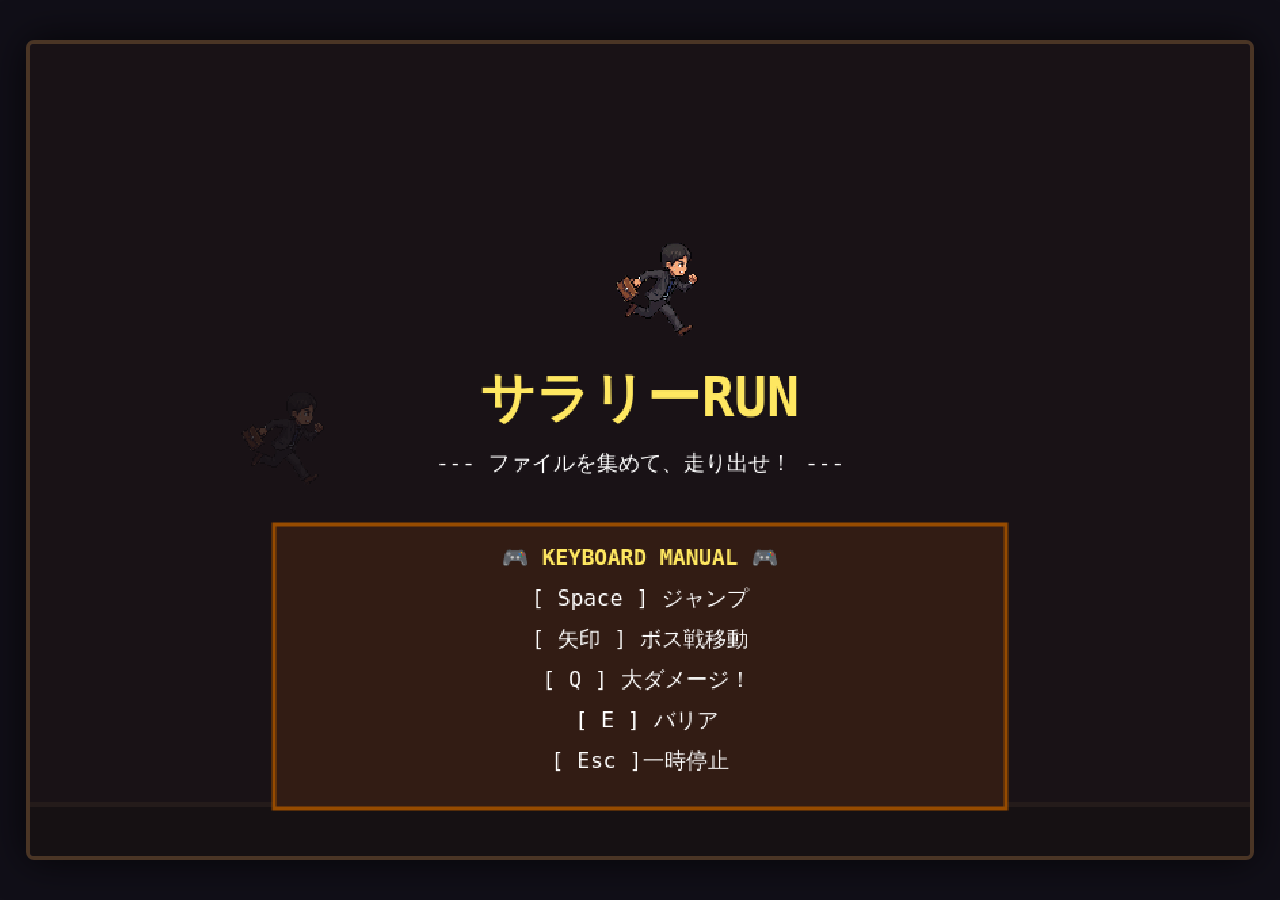
<file: work_div.html>
<!DOCTYPE html>
<html lang="ja">
<head>
<meta charset="UTF-8">
<meta name="viewport" content="width=device-width, initial-scale=1.0">
<title>Salaryman Escape - Pixel Art Edition</title>
<link rel="stylesheet" href="src/work_div.css">
</head>
<body>

<div id="game-container">
<canvas id="gameCanvas" width="900" height="600">
</canvas>
</div>

<script src="src/work_div.js"></script>
</body>
</html>
</file>
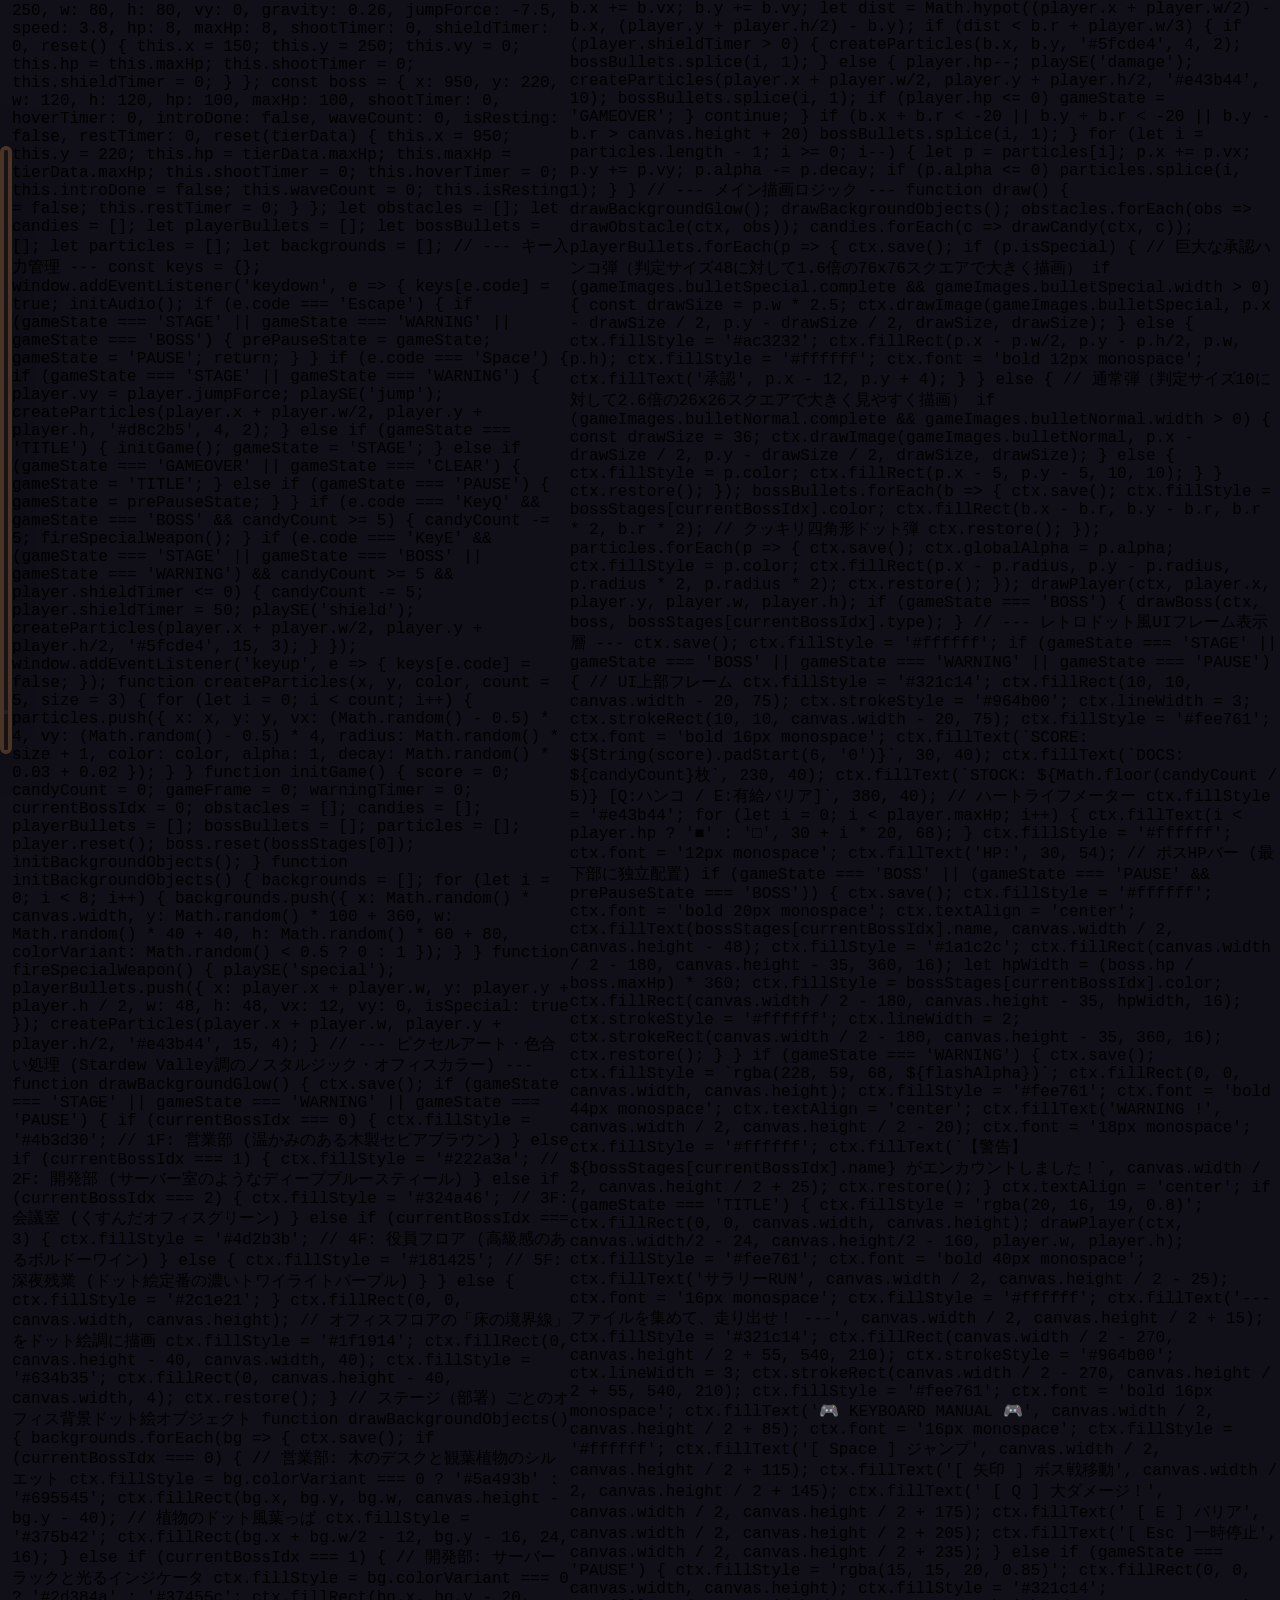
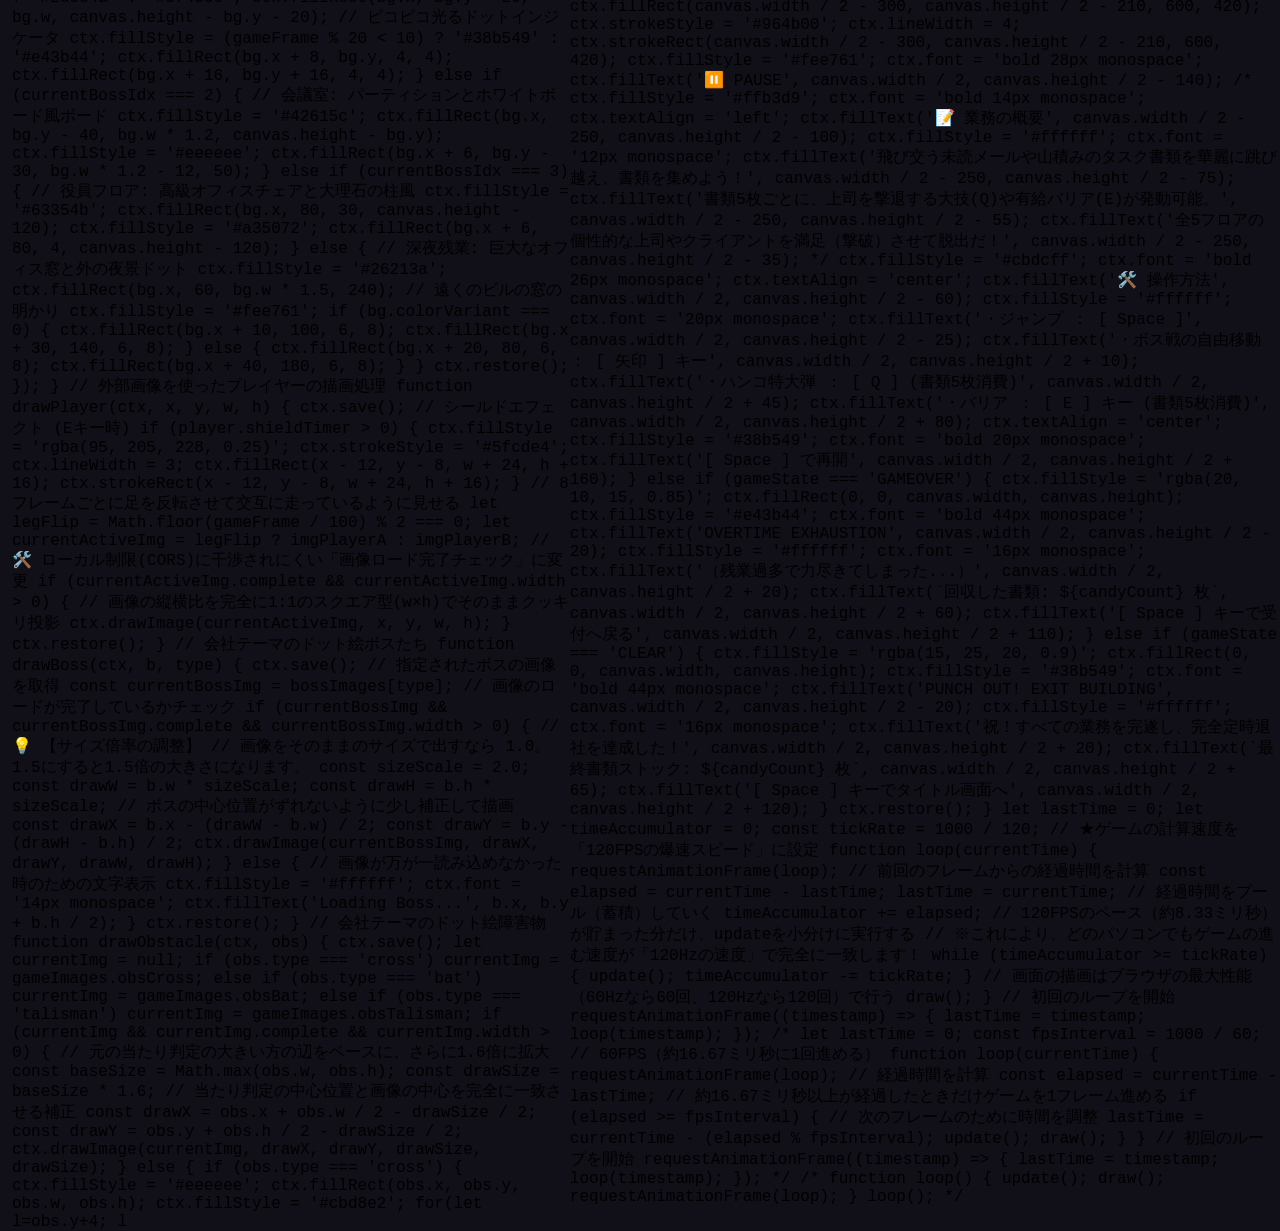
<file: work_test.html>
<!DOCTYPE html>
<html lang="ja">
<head>
    <meta charset="UTF-8">
    <meta name="viewport" content="width=device-width, initial-scale=1.0">
    <title>Salaryman Escape - Pixel Art Edition</title>
    <style>
        * {
            box-sizing: border-box;
            user-select: none;
        }
        body {
            margin: 0;
            padding: 0;
            background-color: #110f18;
            display: flex;
            justify-content: center;
            align-items: center;
            height: 100vh;
            overflow: hidden;
            font-family: 'Courier New', Courier, monospace, sans-serif;
        }
        #game-container {
            position: relative;
            box-shadow: 0 0 40px rgba(0, 0, 0, 0.7);
            border-radius: 8px;
            overflow: hidden;
            border: 4px solid #4a3525; /* ドット絵ゲーム風の木製フレーム風枠線 */
        }
        canvas {
            display: block;
            background: #222034;
        }
    </style>
</head>
<body>

<div id="game-container">
    <canvas id="gameCanvas" width="900" height="600"></canvas>
</div>

<script>
const canvas = document.getElementById('gameCanvas');
const ctx = canvas.getContext('2d');

// ドット絵のシャープさを保つ設定
ctx.imageSmoothingEnabled = false;

// ==========================================
// 🛠️ 外部画像の読み込み設定
// ==========================================
// ※index.htmlと同じフォルダに画像を置いてください。別のファイル名にする場合はここを変更します。
const imgPlayerA = new Image();
imgPlayerA.src = 'asset_chara_runfront_clear.png'; // 1枚目の画像（右足前など）

const imgPlayerB = new Image();
imgPlayerB.src = 'asset_chara_backrun_clear.png'; // 2枚目の画像（左足前など）
// ==========================================

// --- ゲーム状態管理 ---
let gameState = 'TITLE'; 
let prePauseState = '';  
let score = 0;
let candyCount = 0; // システム内部ではcandyCountのまま「書類の数」として使用
let gameFrame = 0;
let warningTimer = 0;
let flashAlpha = 0;

// --- ボスデータ (会社員テーマ版 5連戦) ---
const bossStages = [
    { name: '1F：怒りの部長', maxHp: 100, color: '#e43b44', type: 'manager', maxWaves: 2, interval: 90, wayCount: 3, restDuration: 160 },
    { name: '2F：ポンコツなITコンサルタント', maxHp: 140, color: '#0099db', type: 'consultant', maxWaves: 3, interval: 80, wayCount: 4, restDuration: 140 },
    { name: '3F：ムチャ振りな取締役', maxHp: 180, color: '#f77622', type: 'director', maxWaves: 4, interval: 70, wayCount: 5, restDuration: 120 },
    { name: '4F：鬼のクライアント', maxHp: 220, color: '#fee761', type: 'client', maxWaves: 5, interval: 62, wayCount: 6, restDuration: 100 },
    { name: '5F：深夜残業の悪夢', maxHp: 260, color: '#b55088', type: 'nightmare', maxWaves: 6, interval: 52, wayCount: 8, restDuration: 90 }
];
let currentBossIdx = 0;

// --- オーディオシステム (Web Audio API 8bitスタイル) ---
let audioCtx = null;
let audioTimer = 0;

function initAudio() {
    if (audioCtx) return;
    audioCtx = new (window.AudioContext || window.webkitAudioContext)();
}

function playTone(freq, type, duration, vol, startTime) {
    if (!audioCtx) return;
    try {
        let osc = audioCtx.createOscillator();
        let gain = audioCtx.createGain();
        osc.type = type;
        osc.frequency.setValueAtTime(freq, startTime);
        gain.gain.setValueAtTime(vol, startTime);
        gain.gain.exponentialRampToValueAtTime(0.00001, startTime + duration);
        osc.connect(gain);
        gain.connect(audioCtx.destination);
        osc.start(startTime);
        osc.stop(startTime + duration);
    } catch (e) {}
}

function playSE(type) {
    if (!audioCtx) return;
    let now = audioCtx.currentTime;
    if (type === 'jump') {
        // 会社員がタッタッと走る・跳ぶ小気味いいステップ音
        playTone(300, 'triangle', 0.06, 0.03, now);
    } else if (type === 'candy') {
        // 書類を回収した時のシャキーン音
        playTone(987.77, 'square', 0.06, 0.02, now);
        playTone(1318.51, 'square', 0.1, 0.015, now + 0.04);
    } else if (type === 'heal') {
        // コーヒーでほっと一息
        playTone(523.25, 'sine', 0.1, 0.04, now);
        playTone(783.99, 'sine', 0.1, 0.04, now + 0.05);
        playTone(1046.50, 'sine', 0.15, 0.03, now + 0.1);
    } else if (type === 'damage') {
        playTone(130, 'sawtooth', 0.2, 0.1, now);
    } else if (type === 'shoot') {
        playTone(800, 'square', 0.04, 0.01, now);
    } else if (type === 'special') {
        playTone(180, 'sawtooth', 0.25, 0.08, now);
        playTone(360, 'square', 0.2, 0.04, now + 0.05);
    } else if (type === 'shield') {
        playTone(600, 'sine', 0.05, 0.05, now);
        playTone(900, 'sine', 0.15, 0.03, now + 0.03);
    } else if (type === 'boss_damage') {
        playTone(400, 'triangle', 0.05, 0.06, now);
    }
}

// レトロアーケード風オフィスBGM
const melody = [330, 392, 440, 523, 440, 392, 330, 294, 330, 330, 392, 440, 523, 659, 587, 523];

function runBGM() {
    if (!audioCtx || gameState === 'PAUSE') return; 
    audioTimer++;
    let now = audioCtx.currentTime;

    if (gameState === 'STAGE' || gameState === 'WARNING') {
        if (audioTimer % 16 === 0) {
            let idx = Math.floor(audioTimer / 16) % melody.length;
            playTone(melody[idx], 'square', 0.2, 0.012, now);
            if (idx % 4 === 0) playTone(melody[idx] / 2, 'triangle', 0.25, 0.02, now);
        }
    } else if (gameState === 'BOSS') {
        if (audioTimer % 10 === 0) {
            let idx = Math.floor(audioTimer / 10) % melody.length;
            playTone(melody[idx] * 1.2, 'square', 0.14, 0.012, now);
            if (idx % 2 === 0) playTone(melody[idx] / 2, 'sawtooth', 0.18, 0.015, now);
        }
    }
}

// --- オブジェクト定義 ---
const player = {
    x: 150, y: 250, w: 80, h: 80, vy: 0,
    gravity: 0.26, jumpForce: -7.5, speed: 3.8,      
    hp: 8, maxHp: 8, shootTimer: 0, shieldTimer: 0, 
    reset() {
        this.x = 150; this.y = 250; this.vy = 0;
        this.hp = this.maxHp; this.shootTimer = 0; this.shieldTimer = 0;
    }
};

const boss = {
    x: 950, y: 220, w: 120, h: 120, hp: 100, maxHp: 100,
    shootTimer: 0, hoverTimer: 0, introDone: false,
    waveCount: 0, isResting: false, restTimer: 0,
    reset(tierData) {
        this.x = 950; this.y = 220;
        this.hp = tierData.maxHp; this.maxHp = tierData.maxHp;
        this.shootTimer = 0; this.hoverTimer = 0; this.introDone = false;
        this.waveCount = 0; this.isResting = false; this.restTimer = 0;
    }
};

let obstacles = []; let candies = []; let playerBullets = []; let bossBullets = []; let particles = []; let backgrounds = [];

// --- キー入力管理 ---
const keys = {};
window.addEventListener('keydown', e => {
    keys[e.code] = true;
    initAudio();

    if (e.code === 'Escape') {
        if (gameState === 'STAGE' || gameState === 'WARNING' || gameState === 'BOSS') {
            prePauseState = gameState; gameState = 'PAUSE'; return;
        }
    }

    if (e.code === 'Space') {
        if (gameState === 'STAGE' || gameState === 'WARNING') {
            player.vy = player.jumpForce;
            playSE('jump');
            createParticles(player.x + player.w/2, player.y + player.h, '#d8c2b5', 4, 2);
        } else if (gameState === 'TITLE') {
            initGame(); gameState = 'STAGE';
        } else if (gameState === 'GAMEOVER' || gameState === 'CLEAR') {
            gameState = 'TITLE';
        } else if (gameState === 'PAUSE') {
            gameState = prePauseState;
        }
    }

    if (e.code === 'KeyQ' && gameState === 'BOSS' && candyCount >= 5) {
        candyCount -= 5; fireSpecialWeapon();
    }
    if (e.code === 'KeyE' && (gameState === 'STAGE' || gameState === 'BOSS' || gameState === 'WARNING') && candyCount >= 5 && player.shieldTimer <= 0) {
        candyCount -= 5; player.shieldTimer = 50; playSE('shield');
        createParticles(player.x + player.w/2, player.y + player.h/2, '#5fcde4', 15, 3);
    }
});
window.addEventListener('keyup', e => { keys[e.code] = false; });

function createParticles(x, y, color, count = 5, size = 3) {
    for (let i = 0; i < count; i++) {
        particles.push({
            x: x, y: y,
            vx: (Math.random() - 0.5) * 4, vy: (Math.random() - 0.5) * 4,
            radius: Math.random() * size + 1, color: color, alpha: 1,
            decay: Math.random() * 0.03 + 0.02
        });
    }
}

function initGame() {
    score = 0; candyCount = 0; gameFrame = 0; warningTimer = 0; currentBossIdx = 0;
    obstacles = []; candies = []; playerBullets = []; bossBullets = []; particles = [];
    player.reset(); boss.reset(bossStages[0]);
    initBackgroundObjects();
}

function initBackgroundObjects() {
    backgrounds = [];
    for (let i = 0; i < 8; i++) {
        backgrounds.push({
            x: Math.random() * canvas.width,
            y: Math.random() * 100 + 360,
            w: Math.random() * 40 + 40,
            h: Math.random() * 60 + 80,
            colorVariant: Math.random() < 0.5 ? 0 : 1
        });
    }
}

function fireSpecialWeapon() {
    playSE('special');
    playerBullets.push({
        x: player.x + player.w, y: player.y + player.h / 2,
        w: 48, h: 48, vx: 12, vy: 0, isSpecial: true
    });
    createParticles(player.x + player.w, player.y + player.h/2, '#e43b44', 15, 4);
}

// --- ピクセルアート・色合い処理 (Stardew Valley調のノスタルジック・オフィスカラー) ---
function drawBackgroundGlow() {
    ctx.save();
    if (gameState === 'STAGE' || gameState === 'WARNING' || gameState === 'PAUSE') {
        if (currentBossIdx === 0) {
            ctx.fillStyle = '#4b3d30'; // 1F: 営業部 (温かみのある木製セピアブラウン)
        } else if (currentBossIdx === 1) {
            ctx.fillStyle = '#222a3a'; // 2F: 開発部 (サーバー室のようなディープブルースティール)
        } else if (currentBossIdx === 2) {
            ctx.fillStyle = '#324a46'; // 3F: 会議室 (くすんだオフィスグリーン)
        } else if (currentBossIdx === 3) {
            ctx.fillStyle = '#4d2b3b'; // 4F: 役員フロア (高級感のあるボルドーワイン)
        } else {
            ctx.fillStyle = '#181425'; // 5F: 深夜残業 (ドット絵定番の濃いトワイライトパープル)
        }
    } else {
        ctx.fillStyle = '#2c1e21';
    }
    ctx.fillRect(0, 0, canvas.width, canvas.height);
    
    // オフィスフロアの「床の境界線」をドット絵調に描画
    ctx.fillStyle = '#1f1914';
    ctx.fillRect(0, canvas.height - 40, canvas.width, 40);
    ctx.fillStyle = '#634b35';
    ctx.fillRect(0, canvas.height - 40, canvas.width, 4);
    ctx.restore();
}

// ステージ（部署）ごとのオフィス背景ドット絵オブジェクト
function drawBackgroundObjects() {
    backgrounds.forEach(bg => {
        ctx.save();
        if (currentBossIdx === 0) {
            // 営業部: 木のデスクと観葉植物のシルエット
            ctx.fillStyle = bg.colorVariant === 0 ? '#5a493b' : '#695545';
            ctx.fillRect(bg.x, bg.y, bg.w, canvas.height - bg.y - 40);
            // 植物のドット風葉っぱ
            ctx.fillStyle = '#375b42';
            ctx.fillRect(bg.x + bg.w/2 - 12, bg.y - 16, 24, 16);
        } 
        else if (currentBossIdx === 1) {
            // 開発部: サーバーラックと光るインジケータ
            ctx.fillStyle = bg.colorVariant === 0 ? '#2d384a' : '#37455c';
            ctx.fillRect(bg.x, bg.y - 20, bg.w, canvas.height - bg.y - 20);
            // ピコピコ光るドットインジケータ
            ctx.fillStyle = (gameFrame % 20 < 10) ? '#38b549' : '#e43b44';
            ctx.fillRect(bg.x + 8, bg.y, 4, 4);
            ctx.fillRect(bg.x + 16, bg.y + 16, 4, 4);
        } 
        else if (currentBossIdx === 2) {
            // 会議室: パーティションとホワイトボード風ボード
            ctx.fillStyle = '#42615c';
            ctx.fillRect(bg.x, bg.y - 40, bg.w * 1.2, canvas.height - bg.y);
            ctx.fillStyle = '#eeeeee';
            ctx.fillRect(bg.x + 6, bg.y - 30, bg.w * 1.2 - 12, 50);
        }
        else if (currentBossIdx === 3) {
            // 役員フロア: 高級オフィスチェアと大理石の柱風
            ctx.fillStyle = '#63354b';
            ctx.fillRect(bg.x, 80, 30, canvas.height - 120);
            ctx.fillStyle = '#a35072';
            ctx.fillRect(bg.x + 6, 80, 4, canvas.height - 120);
        }
        else {
            // 深夜残業: 巨大なオフィス窓と外の夜景ドット
            ctx.fillStyle = '#26213a';
            ctx.fillRect(bg.x, 60, bg.w * 1.5, 240);
            // 遠くのビルの窓の明かり
            ctx.fillStyle = '#fee761';
            if (bg.colorVariant === 0) {
                ctx.fillRect(bg.x + 10, 100, 6, 8);
                ctx.fillRect(bg.x + 30, 140, 6, 8);
            } else {
                ctx.fillRect(bg.x + 20, 80, 6, 8);
                ctx.fillRect(bg.x + 40, 180, 6, 8);
            }
        }
        ctx.restore();
    });
}

// 外部画像を使ったプレイヤーの描画処理
function drawPlayer(ctx, x, y, w, h) {
    ctx.save();
    
    // シールドエフェクト (Eキー時)
    if (player.shieldTimer > 0) {
        ctx.fillStyle = 'rgba(95, 205, 228, 0.25)';
        ctx.strokeStyle = '#5fcde4'; ctx.lineWidth = 3;
        ctx.fillRect(x - 12, y - 8, w + 24, h + 16);
        ctx.strokeRect(x - 12, y - 8, w + 24, h + 16);
    }

    // 8フレームごとに足を反転させて交互に走っているように見せる
    let legFlip = Math.floor(gameFrame / 100) % 2 === 0;
    let currentActiveImg = legFlip ? imgPlayerA : imgPlayerB;

    // 🛠️ ローカル制限(CORS)に干渉されにくい「画像ロード完了チェック」に変更
    if (currentActiveImg.complete && currentActiveImg.width > 0) {
        // 画像の縦横比を完全に1:1のスクエア型(w×h)でそのままクッキリ投影
        ctx.drawImage(currentActiveImg, x, y, w, h);

    }

    
    ctx.restore();
}

// 会社テーマのドット絵ボスたち
function drawBoss(ctx, b, type) {
    ctx.save();
    if (type === 'manager') {
        // 1: 怒りの部長 (赤い怒り顔、ピクセルグレーのスーツ)
        ctx.fillStyle = '#5a5f67'; ctx.fillRect(b.x + 20, b.y + 40, b.w - 40, b.h - 40); // スーツ
        ctx.fillStyle = '#e43b44'; ctx.fillRect(b.x + 30, b.y + 10, b.w - 60, 30);      // 怒り赤顔
        ctx.fillStyle = '#000000'; ctx.fillRect(b.x + 40, b.y + 18, 8, 4); ctx.fillRect(b.x + b.w - 48, b.y + 18, 8, 4); // 怒り目
    } 
    else if (type === 'consultant') {
        // 2: ITコンサルタント (スタイリッシュな青スーツ、インテリ眼鏡)
        ctx.fillStyle = '#1b3a4b'; ctx.fillRect(b.x + 25, b.y + 35, b.w - 50, b.h - 35);
        ctx.fillStyle = '#fdd2b5'; ctx.fillRect(b.x + b.w/2 - 20, b.y + 5, 40, 30);
        ctx.fillStyle = '#ffffff'; ctx.fillRect(b.x + b.w/2 - 16, b.y + 14, 10, 6); ctx.fillRect(b.x + b.w/2 + 6, b.y + 14, 10, 6); // 眼鏡
        ctx.strokeStyle = '#333'; ctx.lineWidth = 2; ctx.strokeRect(b.x + b.w/2 - 16, b.y + 14, 10, 6); ctx.strokeRect(b.x + b.w/2 + 6, b.y + 14, 10, 6);
    } 
    else if (type === 'director') {
        // 3: ムチャ振り取締役 (高級黒スーツに立派な白ひげ)
        ctx.fillStyle = '#191919'; ctx.fillRect(b.x + 20, b.y + 40, b.w - 40, b.h - 40);
        ctx.fillStyle = '#fcd0a1'; ctx.fillRect(b.x + 30, b.y + 10, b.w - 60, 30);
        ctx.fillStyle = '#dfdfdf'; ctx.fillRect(b.x + 26, b.y + 26, b.w - 52, 16); // 豊かなヒゲ
    }
    else if (type === 'client') {
        // 4: 鬼のクライアント (ゴールドネクタイ、厳しい表情)
        ctx.fillStyle = '#3d281d'; ctx.fillRect(b.x + 20, b.y + 40, b.w - 40, b.h - 40);
        ctx.fillStyle = '#fcd0a1'; ctx.fillRect(b.x + 30, b.y + 10, b.w - 60, 30);
        ctx.fillStyle = '#fee761'; ctx.fillRect(b.x + b.w/2 - 3, b.y + 40, 6, 20); // 金ネクタイ
    }
    else if (type === 'nightmare') {
        // 5: 深夜残業の悪夢 (紫のモンスター化したオフィスの闇)
        ctx.fillStyle = '#3a2752'; ctx.fillRect(b.x + 15, b.y + 15, b.w - 30, b.h - 30);
        ctx.fillStyle = '#964b00'; ctx.fillRect(b.x + 25, b.y + 50, b.w - 50, 40); // デスクが融合した姿
        ctx.fillStyle = '#ff0055'; ctx.fillRect(b.x + 35, b.y + 25, 12, 12); ctx.fillRect(b.x + b.w - 47, b.y + 25, 12, 12); // 赤く不気味に光る目
    }
    
    if (b.isResting) {
        ctx.fillStyle = '#fee761'; ctx.font = 'bold 16px Courier';
        ctx.fillText('休 憩 中', b.x + b.w/2 - 25, b.y - 10);
    }
    ctx.restore();
}

// 会社員テーマの障害物ドット絵
function drawObstacle(ctx, obs) {
    ctx.save();
    if (obs.type === 'cross') { 
        // 1: 積み上げられた未処理の書類の山 (タワー)
        ctx.fillStyle = '#eeeeee'; ctx.fillRect(obs.x, obs.y, obs.w, obs.h);
        ctx.fillStyle = '#cbd8e2'; // 書類プレースホルダーの影のライン
        for(let l=obs.y+4; l<obs.y+obs.h; l+=6) {
            ctx.fillRect(obs.x + 2, l, obs.w - 4, 2);
        }
        ctx.strokeStyle = '#4d6575'; ctx.lineWidth = 2; ctx.strokeRect(obs.x, obs.y, obs.w, obs.h);
    } 
    else if (obs.type === 'bat') { 
        // 2: 飛び交う未読の電子メール (封筒アイコン)
        ctx.fillStyle = '#ffffff'; ctx.fillRect(obs.x, obs.y, obs.w, obs.h);
        ctx.strokeStyle = '#ac3232'; ctx.lineWidth = 2; ctx.strokeRect(obs.x, obs.y, obs.w, obs.h);
        // 封筒の折り目表現のドット線
        ctx.beginPath(); ctx.strokeStyle = '#ac3232'; ctx.moveTo(obs.x, obs.y); ctx.lineTo(obs.x + obs.w/2, obs.y + obs.h/2); ctx.lineTo(obs.x + obs.w, obs.y); ctx.stroke();
    } 
    else if (obs.type === 'talisman') { 
        // 3: 締め切りが迫るオフィスの壁時計
        ctx.fillStyle = '#ffffff'; ctx.fillRect(obs.x, obs.y, obs.w, obs.h);
        ctx.strokeStyle = '#333333'; ctx.lineWidth = 3; ctx.strokeRect(obs.x, obs.y, obs.w, obs.h);
        // 時計の針ドット
        ctx.fillStyle = '#e43b44'; ctx.fillRect(obs.x + obs.w/2 - 1, obs.y + 4, 3, obs.h/2 - 2);
        ctx.fillRect(obs.x + obs.w/2, obs.y + obs.h/2 - 1, obs.w/3, 3);
    }
    ctx.restore();
}

// 回復アイテム・書類アイテムのドット絵
function drawCandy(ctx, c) {
    ctx.save();
    if (c.isHeart) {
        // 【要求仕様】ライフ回復アイテム：オフィスのコーヒーカップ☕
        ctx.fillStyle = '#dedede'; ctx.fillRect(c.x - 12, c.y - 6, 24, 20); // カップ本体
        ctx.fillStyle = '#634b35'; ctx.fillRect(c.x - 9, c.y - 4, 18, 4);   // コーヒー液面
        ctx.fillStyle = '#dedede'; ctx.fillRect(c.x + 12, c.y - 2, 6, 10);  // 取っ手
        ctx.strokeStyle = '#5a5a5a'; ctx.lineWidth = 2; ctx.strokeRect(c.x - 12, c.y - 6, 24, 20);
    } else {
        // 通常アイテム：会社の書類 (白に数行のドットテキスト)
        ctx.fillStyle = '#ffffff'; ctx.fillRect(c.x - 12, c.y - 16, 24, 32);
        ctx.strokeStyle = '#3f3f74'; ctx.lineWidth = 2; ctx.strokeRect(c.x - 12, c.y - 16, 24, 32);
        // 文字列プレースホルダーの黒ドット線
        ctx.fillStyle = '#5b6ee1';
        ctx.fillRect(c.x - 8, c.y - 8, 16, 2);
        ctx.fillRect(c.x - 8, c.y, 12, 2);
        ctx.fillRect(c.x - 8, c.y + 8, 16, 2);
    }
    ctx.restore();
}

// --- アップデートロジック ---
function update() {
    if (gameState === 'PAUSE') return; 
    gameFrame++;
    runBGM();

    if (player.shieldTimer > 0) player.shieldTimer--;

    if (gameState === 'STAGE' || gameState === 'WARNING') {
        backgrounds.forEach(bg => {
            bg.x -= 0.6; // 背景のオフィススクロール
            if (bg.x + bg.w < -60) bg.x = canvas.width + Math.random() * 80;
        });
    }

    if (gameState === 'STAGE' || gameState === 'WARNING') {
        player.vy += player.gravity;
        player.y += player.vy;
        if (player.y < 0) { player.y = 0; player.vy = 0; }
        if (player.y + player.h > canvas.height - 40) { player.y = canvas.height - 40 - player.h; player.vy = 0; }

        if (gameState === 'STAGE') {
            score++;
            let targetScore = (currentBossIdx + 1) * 2000;
            if (score >= targetScore) {
                gameState = 'WARNING'; warningTimer = 0;
            }
        }
    } else if (gameState === 'BOSS') {
        if (keys['KeyW'] || keys['ArrowUp']) player.y -= player.speed;
        if (keys['KeyS'] || keys['ArrowDown']) player.y += player.speed;
        if (keys['KeyA'] || keys['ArrowLeft']) player.x -= player.speed;
        if (keys['KeyD'] || keys['ArrowRight']) player.x += player.speed;

        if (player.y < 0) player.y = 0;
        if (player.y + player.h > canvas.height - 40) player.y = canvas.height - 40 - player.h;
        if (player.x < 0) player.x = 0;
        if (player.x + player.w > canvas.width) player.x = canvas.width - player.w;

        player.shootTimer++;
        if (player.shootTimer % 14 === 0) {
            playSE('shoot');
            // 承認インク弾を発射
            playerBullets.push({
                x: player.x + player.w, y: player.y + player.h / 2,
                w: 10, h: 10, vx: 9, vy: 0, isSpecial: false, color: '#38b549'
            });
        }
    }

    let currentBoss = bossStages[currentBossIdx];
    if (gameState === 'WARNING') {
        warningTimer++;
        flashAlpha = Math.sin(warningTimer * 0.08) * 0.06 + 0.06; 
        if (warningTimer > 180) {
            gameState = 'BOSS'; flashAlpha = 0; boss.reset(currentBoss);
        }
    } else if (gameState === 'BOSS') {
        if (!boss.introDone) {
            boss.x -= 2.5;
            if (boss.x <= 680) boss.introDone = true;
        } else {
            boss.hoverTimer += 0.03;
            boss.y = 200 + Math.sin(boss.hoverTimer) * 90;
            boss.shootTimer++;
            
            if (boss.isResting) {
                boss.restTimer--;
                if (boss.restTimer <= 0) {
                    boss.isResting = false; boss.waveCount = 0; boss.shootTimer = 0;
                }
            } else {
                if (boss.shootTimer % currentBoss.interval === 0) {
                    boss.waveCount++;
                    let ways = currentBoss.wayCount;
                    
                    let baseAngle = Math.PI; 
                    if (currentBoss.type === 'pumpkin') {
                        baseAngle += Math.sin(gameFrame * 0.06) * 0.4; 
                    } else if (currentBoss.type === 'mummy' || currentBoss.type === 'vampire' || currentBoss.type === 'client') {
                        baseAngle += (gameFrame * 0.06); // 回転弾幕仕様
                    }

                    for (let i = 0; i < ways; i++) {
                        let angle = baseAngle + (i - (ways - 1) / 2) * 0.25;
                        if (currentBoss.type === 'mummy' || currentBoss.type === 'vampire') {
                            angle = baseAngle + (i * (Math.PI * 2 / ways));
                        }
                        // ボスは一定サイズのピクセルインク弾を放つ
                        bossBullets.push({
                            x: boss.x + 20, y: boss.y + boss.h / 2,
                            vx: Math.cos(angle) * 2.6, vy: Math.sin(angle) * 2.6, r: 8 
                        });
                    }
                    if (boss.waveCount >= currentBoss.maxWaves) {
                        boss.isResting = true; boss.restTimer = currentBoss.restDuration;
                    }
                }
            }
        }
    }

    // アイテム・障害物の生成管理 (ボス戦中 BOSS も生成対象)
    if ((gameState === 'STAGE' || gameState === 'WARNING' || gameState === 'BOSS') && gameFrame % 65 === 0) {
        let obsY = -999; let obsH = 0;

        if (gameState === 'STAGE' || gameState === 'WARNING') {
            let types = ['talisman', 'cross', 'bat']; 
            let type = types[Math.floor(Math.random() * types.length)];
            
            if (type === 'cross') {
                obsH = Math.random() * 50 + 70; obsY = canvas.height - 40 - obsH;
                obstacles.push({ x: canvas.width, y: obsY, w: 40, h: obsH, type: 'cross', speed: 3.8 });
            } else if (type === 'bat') {
                obsY = Math.random() * 180 + 40; obsH = 30;
                obstacles.push({ x: canvas.width, y: obsY, w: 40, h: 30, type: 'bat', speed: 4.2 });
            } else if (type === 'talisman') {
                obsY = Math.random() * 200 + 150; obsH = 40;
                obstacles.push({ x: canvas.width, y: obsY, w: 40, h: 40, type: 'talisman', speed: 3.8 });
            }
        }

        if (Math.random() < 0.78) {
            let candyY = Math.random() * 340 + 80;
            if ((gameState === 'STAGE' || gameState === 'WARNING') && obsY !== -999) {
                if (Math.abs(candyY - (obsY + obsH/2)) < 120) {
                    candyY = (obsY > canvas.height / 2) ? Math.random() * 120 + 60 : Math.random() * 120 + 340;
                }
            }
            
            let heartChance = (gameState === 'BOSS') ? 0.14 : 0.08;
            let isHealItem = Math.random() < heartChance; 
            candies.push({
                x: canvas.width + 40, y: candyY, r: isHealItem ? 14 : 18,
                isHeart: isHealItem, color: '#ffffff', speed: 3.8
            });
        }
    }

    // 衝突判定
    for (let i = obstacles.length - 1; i >= 0; i--) {
        let obs = obstacles[i]; obs.x -= obs.speed;
        if (player.x < obs.x + obs.w && player.x + player.w > obs.x &&
            player.y < obs.y + obs.h && player.y + player.h > obs.y) {
            
            if (player.shieldTimer > 0) {
                createParticles(obs.x + obs.w/2, obs.y + obs.h/2, '#5fcde4', 6, 2);
                obstacles.splice(i, 1);
            } else {
                player.hp--; playSE('damage');
                createParticles(player.x + player.w/2, player.y + player.h/2, '#e43b44', 10);
                obstacles.splice(i, 1);
                if (player.hp <= 0) gameState = 'GAMEOVER';
            }
            continue;
        }
        if (obs.x + obs.w < -50) obstacles.splice(i, 1);
    }

    for (let i = candies.length - 1; i >= 0; i--) {
        let c = candies[i]; c.x -= c.speed;
        let dist = Math.hypot((player.x + player.w/2) - c.x, (player.y + player.h/2) - c.y);
        if (dist < c.r + player.w/2 + 8) {
            if (c.isHeart) {
                if (player.hp < player.maxHp) player.hp++;
                playSE('heal'); createParticles(c.x, c.y, '#ff6699', 8, 3);
            } else {
                candyCount++; playSE('candy'); createParticles(c.x, c.y, '#ffffff', 6, 2);
            }
            candies.splice(i, 1); continue;
        }
        if (c.x + c.r < -20) candies.splice(i, 1);
    }

    // プレイヤーの攻撃弾
    for (let i = playerBullets.length - 1; i >= 0; i--) {
        let p = playerBullets[i]; p.x += p.vx;
        if (gameState === 'BOSS' && p.x > boss.x && p.x < boss.x + boss.w &&
            p.y > boss.y && p.y < boss.y + boss.h) {
            let damage = p.isSpecial ? 25 : 1;
            boss.hp -= damage; playSE('boss_damage');
            createParticles(p.x, p.y, p.isSpecial ? '#e43b44' : '#fee761', p.isSpecial ? 12 : 4);
            playerBullets.splice(i, 1);
            
            if (boss.hp <= 0) {
                createParticles(boss.x + boss.w/2, boss.y + boss.h/2, currentBoss.color, 40, 4);
                bossBullets = [];
                if (currentBossIdx < bossStages.length - 1) {
                    currentBossIdx++; gameState = 'STAGE'; score += 10;
                    initBackgroundObjects(); 
                } else {
                    gameState = 'CLEAR';
                }
            }
            continue;
        }
        if (p.x > canvas.width) playerBullets.splice(i, 1);
    }

    // ボス攻撃弾
    for (let i = bossBullets.length - 1; i >= 0; i--) {
        let b = bossBullets[i]; b.x += b.vx; b.y += b.vy;
        let dist = Math.hypot((player.x + player.w/2) - b.x, (player.y + player.h/2) - b.y);
        if (dist < b.r + player.w/3) {
            if (player.shieldTimer > 0) {
                createParticles(b.x, b.y, '#5fcde4', 4, 2);
                bossBullets.splice(i, 1);
            } else {
                player.hp--; playSE('damage');
                createParticles(player.x + player.w/2, player.y + player.h/2, '#e43b44', 10);
                bossBullets.splice(i, 1);
                if (player.hp <= 0) gameState = 'GAMEOVER';
            }
            continue;
        }
        if (b.x + b.r < -20 || b.y + b.r < -20 || b.y - b.r > canvas.height + 20) bossBullets.splice(i, 1);
    }

    for (let i = particles.length - 1; i >= 0; i--) {
        let p = particles[i]; p.x += p.vx; p.y += p.vy; p.alpha -= p.decay;
        if (p.alpha <= 0) particles.splice(i, 1);
    }
}

// --- メイン描画ロジック ---
function draw() {
    drawBackgroundGlow();
    drawBackgroundObjects();

    obstacles.forEach(obs => drawObstacle(ctx, obs));
    candies.forEach(c => drawCandy(ctx, c));

    playerBullets.forEach(p => {
        ctx.save();
        if (p.isSpecial) {
            // 巨大な承認ハンコ弾
            ctx.fillStyle = '#ac3232'; ctx.fillRect(p.x - p.w/2, p.y - p.h/2, p.w, p.h);
            ctx.fillStyle = '#ffffff'; ctx.font = 'bold 12px monospace';
            ctx.fillText('承認', p.x - 12, p.y + 4);
        } else {
            ctx.fillStyle = p.color; ctx.fillRect(p.x - 5, p.y - 5, 10, 10);
        }
        ctx.restore();
    });

    bossBullets.forEach(b => {
        ctx.save();
        ctx.fillStyle = bossStages[currentBossIdx].color;
        ctx.fillRect(b.x - b.r, b.y - b.r, b.r * 2, b.r * 2); // クッキリ四角形ドット弾
        ctx.restore();
    });

    particles.forEach(p => {
        ctx.save(); ctx.globalAlpha = p.alpha; ctx.fillStyle = p.color;
        ctx.fillRect(p.x - p.radius, p.y - p.radius, p.radius * 2, p.radius * 2);
        ctx.restore();
    });

    drawPlayer(ctx, player.x, player.y, player.w, player.h);
    if (gameState === 'BOSS') {
        drawBoss(ctx, boss, bossStages[currentBossIdx].type);
    }

    // --- レトロドット風UIフレーム表示層 ---
    ctx.save();
    ctx.fillStyle = '#ffffff'; 

    if (gameState === 'STAGE' || gameState === 'BOSS' || gameState === 'WARNING' || gameState === 'PAUSE') {
        // UI上部フレーム
        ctx.fillStyle = '#321c14'; ctx.fillRect(10, 10, canvas.width - 20, 75);
        ctx.strokeStyle = '#964b00'; ctx.lineWidth = 3; ctx.strokeRect(10, 10, canvas.width - 20, 75);

        ctx.fillStyle = '#fee761'; ctx.font = 'bold 16px monospace';
        ctx.fillText(`SCORE: ${String(score).padStart(6, '0')}`, 30, 40);
        ctx.fillText(`DOCS: ${candyCount}枚`, 230, 40);
        ctx.fillText(`STOCK: ${Math.floor(candyCount / 5)} [Q:ハンコ / E:有給バリア]`, 380, 40);

        // ハートライフメーター
        ctx.fillStyle = '#e43b44';
        for (let i = 0; i < player.maxHp; i++) {
            ctx.fillText(i < player.hp ? '■' : '□', 30 + i * 20, 68);
        }
        ctx.fillStyle = '#ffffff'; ctx.font = '12px monospace';
        ctx.fillText('HP:', 30, 54);

        // ボスHPバー (最下部に独立配置)
        if (gameState === 'BOSS' || (gameState === 'PAUSE' && prePauseState === 'BOSS')) {
            ctx.save();
            ctx.fillStyle = '#ffffff'; ctx.font = 'bold 14px monospace'; ctx.textAlign = 'center';
            ctx.fillText(bossStages[currentBossIdx].name, canvas.width / 2, canvas.height - 48);

            ctx.fillStyle = '#1a1c2c'; ctx.fillRect(canvas.width / 2 - 180, canvas.height - 35, 360, 16);
            let hpWidth = (boss.hp / boss.maxHp) * 360;
            ctx.fillStyle = bossStages[currentBossIdx].color;
            ctx.fillRect(canvas.width / 2 - 180, canvas.height - 35, hpWidth, 16);
            ctx.strokeStyle = '#ffffff'; ctx.lineWidth = 2; ctx.strokeRect(canvas.width / 2 - 180, canvas.height - 35, 360, 16);
            ctx.restore();
        }
    }

    if (gameState === 'WARNING') {
        ctx.save();
        ctx.fillStyle = `rgba(228, 59, 68, ${flashAlpha})`; ctx.fillRect(0, 0, canvas.width, canvas.height);
        ctx.fillStyle = '#fee761'; ctx.font = 'bold 44px monospace'; ctx.textAlign = 'center';
        ctx.fillText('WARNING !', canvas.width / 2, canvas.height / 2 - 20);
        ctx.font = '18px monospace'; ctx.fillStyle = '#ffffff';
        ctx.fillText(`【警告】${bossStages[currentBossIdx].name} がエンカウントしました！`, canvas.width / 2, canvas.height / 2 + 25);
        ctx.restore();
    }

    ctx.textAlign = 'center';
    if (gameState === 'TITLE') {
        ctx.fillStyle = 'rgba(20, 16, 19, 0.8)'; ctx.fillRect(0, 0, canvas.width, canvas.height);
        drawPlayer(ctx, canvas.width/2 - 24, canvas.height/2 - 160, player.w, player.h);
        
        ctx.fillStyle = '#fee761'; ctx.font = 'bold 40px monospace';
        ctx.fillText('Salaryman Escape', canvas.width / 2, canvas.height / 2 - 25);
        ctx.font = '16px monospace'; ctx.fillStyle = '#ffffff';
        ctx.fillText('--- スペースキーを押して、定時退社へ走り出せ！ ---', canvas.width / 2, canvas.height / 2 + 15);

        ctx.fillStyle = '#321c14'; ctx.fillRect(canvas.width / 2 - 270, canvas.height / 2 + 55, 540, 210);
        ctx.strokeStyle = '#964b00'; ctx.lineWidth = 3; ctx.strokeRect(canvas.width / 2 - 270, canvas.height / 2 + 55, 540, 210);

        ctx.fillStyle = '#fee761'; ctx.font = 'bold 14px monospace';
        ctx.fillText('🎮 KEYBOARD MANUAL 🎮', canvas.width / 2, canvas.height / 2 + 85);
        ctx.font = '12px monospace'; ctx.fillStyle = '#ffffff';
        ctx.fillText('【 通常フロア 】  [ Space ] でダッシュ・ジャンプ（障害物回避）', canvas.width / 2, canvas.height / 2 + 115);
        ctx.fillText('【 ボス戦モード 】 [ W, A, S, D ] または [ 矢印 ] で自由移動', canvas.width / 2, canvas.height / 2 + 145);
        ctx.fillText('【 承認ハンコ弾 】  [ Q ] 大ダメージのハンコを横一線に放つ (ストック1消費)', canvas.width / 2, canvas.height / 2 + 175);
        ctx.fillText('【 有給バリア 】  [ E ] 敵の弾やタスクを完全に消去する (ストック1消費)', canvas.width / 2, canvas.height / 2 + 205);
        ctx.fillText('【 一時停止 】     [ Esc ] キーでいつでも社内ポーズ画面', canvas.width / 2, canvas.height / 2 + 235);

    } else if (gameState === 'PAUSE') {
        ctx.fillStyle = 'rgba(15, 15, 20, 0.85)'; ctx.fillRect(0, 0, canvas.width, canvas.height);
        ctx.fillStyle = '#321c14'; ctx.fillRect(canvas.width / 2 - 300, canvas.height / 2 - 210, 600, 420);
        ctx.strokeStyle = '#964b00'; ctx.lineWidth = 4; ctx.strokeRect(canvas.width / 2 - 300, canvas.height / 2 - 210, 600, 420);

        ctx.fillStyle = '#fee761'; ctx.font = 'bold 28px monospace';
        ctx.fillText('⏸️ PAUSE (業務一時中断)', canvas.width / 2, canvas.height / 2 - 150);

        ctx.fillStyle = '#ffb3d9'; ctx.font = 'bold 14px monospace'; ctx.textAlign = 'left';
        ctx.fillText('📝 業務の概要', canvas.width / 2 - 250, canvas.height / 2 - 100);
        ctx.fillStyle = '#ffffff'; ctx.font = '12px monospace';
        ctx.fillText('飛び交う未読メールや山積みのタスク書類を華麗に跳び越え、書類を集めよう！', canvas.width / 2 - 250, canvas.height / 2 - 75);
        ctx.fillText('書類5枚ごとに、上司を撃退する大技(Q)や有給バリア(E)が発動可能。', canvas.width / 2 - 250, canvas.height / 2 - 55);
        ctx.fillText('全5フロアの個性的な上司やクライアントを満足（撃破）させて脱出だ！', canvas.width / 2 - 250, canvas.height / 2 - 35);

        ctx.fillStyle = '#cbdcff'; ctx.font = 'bold 14px monospace';
        ctx.fillText('🛠️ 操作方法の復習', canvas.width / 2 - 250, canvas.height / 2 + 15);
        ctx.fillStyle = '#ffffff'; ctx.font = '12px monospace';
        ctx.fillText('・通常ステージの跳躍         ： [ Space ] キー', canvas.width / 2 - 250, canvas.height / 2 + 40);
        ctx.fillText('・ボス戦の自由移動          ： [ W, A, S, D ] または [ 矢印 ] キー', canvas.width / 2 - 250, canvas.height / 2 + 60);
        ctx.fillText('・承認ハンコ特大弾          ： [ Q ] キー (書類5枚消費)', canvas.width / 2 - 250, canvas.height / 2 + 80);
        ctx.fillText('・定時退社シールド（弾消し）： [ E ] キー (書類5枚消費)', canvas.width / 2 - 250, canvas.height / 2 + 100);

        ctx.textAlign = 'center'; ctx.fillStyle = '#38b549'; ctx.font = 'bold 16px monospace';
        ctx.fillText('✨ [ Space ] キーを押すと 業務に復帰（再開）します ✨', canvas.width / 2, canvas.height / 2 + 160);

    } else if (gameState === 'GAMEOVER') {
        ctx.fillStyle = 'rgba(20, 10, 15, 0.85)'; ctx.fillRect(0, 0, canvas.width, canvas.height);
        ctx.fillStyle = '#e43b44'; ctx.font = 'bold 44px monospace'; ctx.fillText('OVERTIME EXHAUSTION', canvas.width / 2, canvas.height / 2 - 20);
        ctx.fillStyle = '#ffffff'; ctx.font = '16px monospace';
        ctx.fillText('（残業過多で力尽きてしまった...）', canvas.width / 2, canvas.height / 2 + 20);
        ctx.fillText(`回収した書類: ${candyCount} 枚`, canvas.width / 2, canvas.height / 2 + 60);
        ctx.fillText('[ Space ] キーで受付へ戻る', canvas.width / 2, canvas.height / 2 + 110);
    } else if (gameState === 'CLEAR') {
        ctx.fillStyle = 'rgba(15, 25, 20, 0.9)'; ctx.fillRect(0, 0, canvas.width, canvas.height);
        ctx.fillStyle = '#38b549'; ctx.font = 'bold 44px monospace'; ctx.fillText('PUNCH OUT! EXIT BUILDING', canvas.width / 2, canvas.height / 2 - 20);
        ctx.fillStyle = '#ffffff'; ctx.font = '16px monospace';
        ctx.fillText('祝！すべての業務を完遂し、完全定時退社を達成した！', canvas.width / 2, canvas.height / 2 + 20);
        ctx.fillText(`最終書類ストック: ${candyCount} 枚`, canvas.width / 2, canvas.height / 2 + 65);
        ctx.fillText('[ Space ] キーでタイトル画面へ', canvas.width / 2, canvas.height / 2 + 120);
    }
    ctx.restore();
}

function loop() {
    update(); draw(); requestAnimationFrame(loop);
}
loop();
</script>

</body>
</html>










const canvas = document.getElementById('gameCanvas');
const ctx = canvas.getContext('2d');

// ドット絵のシャープさを保つ設定
ctx.imageSmoothingEnabled = false;

// ==========================================
// 🛠️ 外部画像の読み込み設定
// ==========================================
// ※index.htmlと同じフォルダに画像を置いてください。別のファイル名にする場合はここを変更します。
const imgPlayerA = new Image();
imgPlayerA.src = 'asset/asset_chara_runfront_clear.png'; // 1枚目の画像（右足前など）

const imgPlayerB = new Image();
imgPlayerB.src = 'asset/asset_chara_backrun_clear.png'; // 2枚目の画像（左足前など）

// 👇 【ここを追加】ボス5種類のPNG画像を asset フォルダから読み込む設定
const bossImages = {
    manager: new Image(),
    consultant: new Image(),
    director: new Image(),
    client: new Image(),
    nightmare: new Image()
};
bossImages.manager.src    = 'asset/boss_1.png';    // 1F用の画像名（自由に変えてください）
bossImages.consultant.src = 'asset/boss_2.png'; // 2F用の画像名
bossImages.director.src   = 'asset/boss_3.png';   // 3F用の画像名
bossImages.client.src     = 'asset/boss_4.png';     // 4F用の画像名
bossImages.nightmare.src  = 'asset/boss_5.png';  // 5F用の画像名

//各種アイテム・弾・障害物の画像読み込み設定
const gameImages = {
    bulletNormal: new Image(),  // プレイヤーの通常弾
    bulletSpecial: new Image(), // 承認ハンコ弾
    itemHeal: new Image(),      // コーヒー（回復アイテム）
    itemDoc: new Image(),       // 書類アイテム
    obsCross: new Image(),      // 障害物1：未処理の書類の山
    obsBat: new Image(),        // 障害物2：電子メール
    obsTalisman: new Image()    // 障害物3：壁時計
};
// 💡 assetフォルダ内にある実際の画像ファイル名に合わせて、ここを自由に変更してください
gameImages.bulletNormal.src  = 'asset/pen_bullet.png';
gameImages.bulletSpecial.src = 'asset/hanko.png';
gameImages.itemHeal.src      = 'asset/coffee.png';
gameImages.itemDoc.src       = 'asset/file.png';
gameImages.obsCross.src      = 'asset/building.png';
gameImages.obsBat.src        = 'asset/email.png';
gameImages.obsTalisman.src   = 'asset/clock.png';

// ==========================================

// --- ゲーム状態管理 ---
let gameState = 'TITLE'; 
let prePauseState = '';  
let score = 0;
let candyCount = 0; // システム内部ではcandyCountのまま「書類の数」として使用
let gameFrame = 0;
let warningTimer = 0;
let flashAlpha = 0;

// --- ボスデータ (会社員テーマ版 5連戦) ---
const bossStages = [
    { name: '1F：イヤミな先輩', maxHp: 100, color: '#e43b44', type: 'manager', maxWaves: 2, interval: 90, wayCount: 3, restDuration: 160 },
    { name: '2F：怒りの部長', maxHp: 120, color: '#0099db', type: 'consultant', maxWaves: 3, interval: 80, wayCount: 4, restDuration: 140 },
    { name: '3F：ぐちぐち取締役', maxHp: 140, color: '#f77622', type: 'director', maxWaves: 4, interval: 70, wayCount: 5, restDuration: 120 },
    { name: '4F：鬼のクライアント', maxHp: 160, color: '#fee761', type: 'client', maxWaves: 5, interval: 62, wayCount: 6, restDuration: 100 },
    { name: '5F：深夜残業の悪夢', maxHp: 180, color: '#b55088', type: 'nightmare', maxWaves: 6, interval: 52, wayCount: 8, restDuration: 90 }
];
let currentBossIdx = 0;

// --- オーディオシステム (Web Audio API 8bitスタイル) ---
let audioCtx = null;
let audioTimer = 0;

function initAudio() {
    if (audioCtx) return;
    audioCtx = new (window.AudioContext || window.webkitAudioContext)();
}

function playTone(freq, type, duration, vol, startTime) {
    if (!audioCtx) return;
    try {
        let osc = audioCtx.createOscillator();
        let gain = audioCtx.createGain();
        osc.type = type;
        osc.frequency.setValueAtTime(freq, startTime);
        gain.gain.setValueAtTime(vol, startTime);
        gain.gain.exponentialRampToValueAtTime(0.00001, startTime + duration);
        osc.connect(gain);
        gain.connect(audioCtx.destination);
        osc.start(startTime);
        osc.stop(startTime + duration);
    } catch (e) {}
}

function playSE(type) {
    if (!audioCtx) return;
    let now = audioCtx.currentTime;
    if (type === 'jump') {
        // 会社員がタッタッと走る・跳ぶ小気味いいステップ音
        playTone(300, 'triangle', 0.06, 0.03, now);
    } else if (type === 'candy') {
        // 書類を回収した時のシャキーン音
        playTone(987.77, 'square', 0.06, 0.02, now);
        playTone(1318.51, 'square', 0.1, 0.015, now + 0.04);
    } else if (type === 'heal') {
        // コーヒーでほっと一息
        playTone(523.25, 'sine', 0.1, 0.04, now);
        playTone(783.99, 'sine', 0.1, 0.04, now + 0.05);
        playTone(1046.50, 'sine', 0.15, 0.03, now + 0.1);
    } else if (type === 'damage') {
        playTone(130, 'sawtooth', 0.2, 0.1, now);
    } else if (type === 'shoot') {
        playTone(800, 'square', 0.04, 0.01, now);
    } else if (type === 'special') {
        playTone(180, 'sawtooth', 0.25, 0.08, now);
        playTone(360, 'square', 0.2, 0.04, now + 0.05);
    } else if (type === 'shield') {
        playTone(600, 'sine', 0.05, 0.05, now);
        playTone(900, 'sine', 0.15, 0.03, now + 0.03);
    } else if (type === 'boss_damage') {
        playTone(400, 'triangle', 0.05, 0.06, now);
    }
}

// レトロアーケード風オフィスBGM
const melody = [330, 392, 440, 523, 440, 392, 330, 294, 330, 330, 392, 440, 523, 659, 587, 523];

function runBGM() {
    if (!audioCtx || gameState === 'PAUSE') return; 
    audioTimer++;
    let now = audioCtx.currentTime;

    if (gameState === 'STAGE' || gameState === 'WARNING') {
        if (audioTimer % 16 === 0) {
            let idx = Math.floor(audioTimer / 16) % melody.length;
            playTone(melody[idx], 'square', 0.2, 0.012, now);
            if (idx % 4 === 0) playTone(melody[idx] / 2, 'triangle', 0.25, 0.02, now);
        }
    } else if (gameState === 'BOSS') {
        if (audioTimer % 10 === 0) {
            let idx = Math.floor(audioTimer / 10) % melody.length;
            playTone(melody[idx] * 1.2, 'square', 0.14, 0.012, now);
            if (idx % 2 === 0) playTone(melody[idx] / 2, 'sawtooth', 0.18, 0.015, now);
        }
    }
}

// --- オブジェクト定義 ---
const player = {
    x: 150, y: 250, w: 80, h: 80, vy: 0,
    gravity: 0.26, jumpForce: -7.5, speed: 3.8,      
    hp: 8, maxHp: 8, shootTimer: 0, shieldTimer: 0, 
    reset() {
        this.x = 150; this.y = 250; this.vy = 0;
        this.hp = this.maxHp; this.shootTimer = 0; this.shieldTimer = 0;
    }
};

const boss = {
    x: 950, y: 220, w: 120, h: 120, hp: 100, maxHp: 100,
    shootTimer: 0, hoverTimer: 0, introDone: false,
    waveCount: 0, isResting: false, restTimer: 0,
    reset(tierData) {
        this.x = 950; this.y = 220;
        this.hp = tierData.maxHp; this.maxHp = tierData.maxHp;
        this.shootTimer = 0; this.hoverTimer = 0; this.introDone = false;
        this.waveCount = 0; this.isResting = false; this.restTimer = 0;
    }
};

let obstacles = []; let candies = []; let playerBullets = []; let bossBullets = []; let particles = []; let backgrounds = [];

// --- キー入力管理 ---
const keys = {};
window.addEventListener('keydown', e => {
    keys[e.code] = true;
    initAudio();

    if (e.code === 'Escape') {
        if (gameState === 'STAGE' || gameState === 'WARNING' || gameState === 'BOSS') {
            prePauseState = gameState; gameState = 'PAUSE'; return;
        }
    }

    if (e.code === 'Space') {
        if (gameState === 'STAGE' || gameState === 'WARNING') {
            player.vy = player.jumpForce;
            playSE('jump');
            createParticles(player.x + player.w/2, player.y + player.h, '#d8c2b5', 4, 2);
        } else if (gameState === 'TITLE') {
            initGame(); gameState = 'STAGE';
        } else if (gameState === 'GAMEOVER' || gameState === 'CLEAR') {
            gameState = 'TITLE';
        } else if (gameState === 'PAUSE') {
            gameState = prePauseState;
        }
    }

    if (e.code === 'KeyQ' && gameState === 'BOSS' && candyCount >= 5) {
        candyCount -= 5; fireSpecialWeapon();
    }
    if (e.code === 'KeyE' && (gameState === 'STAGE' || gameState === 'BOSS' || gameState === 'WARNING') && candyCount >= 5 && player.shieldTimer <= 0) {
        candyCount -= 5; player.shieldTimer = 50; playSE('shield');
        createParticles(player.x + player.w/2, player.y + player.h/2, '#5fcde4', 15, 3);
    }
});
window.addEventListener('keyup', e => { keys[e.code] = false; });

function createParticles(x, y, color, count = 5, size = 3) {
    for (let i = 0; i < count; i++) {
        particles.push({
            x: x, y: y,
            vx: (Math.random() - 0.5) * 4, vy: (Math.random() - 0.5) * 4,
            radius: Math.random() * size + 1, color: color, alpha: 1,
            decay: Math.random() * 0.03 + 0.02
        });
    }
}

function initGame() {
    score = 0; candyCount = 0; gameFrame = 0; warningTimer = 0; currentBossIdx = 0;
    obstacles = []; candies = []; playerBullets = []; bossBullets = []; particles = [];
    player.reset(); boss.reset(bossStages[0]);
    initBackgroundObjects();
}

function initBackgroundObjects() {
    backgrounds = [];
    for (let i = 0; i < 8; i++) {
        backgrounds.push({
            x: Math.random() * canvas.width,
            y: Math.random() * 100 + 360,
            w: Math.random() * 40 + 40,
            h: Math.random() * 60 + 80,
            colorVariant: Math.random() < 0.5 ? 0 : 1
        });
    }
}

function fireSpecialWeapon() {
    playSE('special');
    playerBullets.push({
        x: player.x + player.w, y: player.y + player.h / 2,
        w: 48, h: 48, vx: 12, vy: 0, isSpecial: true
    });
    createParticles(player.x + player.w, player.y + player.h/2, '#e43b44', 15, 4);
}

// --- ピクセルアート・色合い処理 (Stardew Valley調のノスタルジック・オフィスカラー) ---
function drawBackgroundGlow() {
    ctx.save();
    if (gameState === 'STAGE' || gameState === 'WARNING' || gameState === 'PAUSE') {
        if (currentBossIdx === 0) {
            ctx.fillStyle = '#4b3d30'; // 1F: 営業部 (温かみのある木製セピアブラウン)
        } else if (currentBossIdx === 1) {
            ctx.fillStyle = '#222a3a'; // 2F: 開発部 (サーバー室のようなディープブルースティール)
        } else if (currentBossIdx === 2) {
            ctx.fillStyle = '#324a46'; // 3F: 会議室 (くすんだオフィスグリーン)
        } else if (currentBossIdx === 3) {
            ctx.fillStyle = '#4d2b3b'; // 4F: 役員フロア (高級感のあるボルドーワイン)
        } else {
            ctx.fillStyle = '#181425'; // 5F: 深夜残業 (ドット絵定番の濃いトワイライトパープル)
        }
    } else {
        ctx.fillStyle = '#2c1e21';
    }
    ctx.fillRect(0, 0, canvas.width, canvas.height);
    
    // オフィスフロアの「床の境界線」をドット絵調に描画
    ctx.fillStyle = '#1f1914';
    ctx.fillRect(0, canvas.height - 40, canvas.width, 40);
    ctx.fillStyle = '#634b35';
    ctx.fillRect(0, canvas.height - 40, canvas.width, 4);
    ctx.restore();
}

// ステージ（部署）ごとのオフィス背景ドット絵オブジェクト
function drawBackgroundObjects() {
    backgrounds.forEach(bg => {
        ctx.save();
        if (currentBossIdx === 0) {
            // 営業部: 木のデスクと観葉植物のシルエット
            ctx.fillStyle = bg.colorVariant === 0 ? '#5a493b' : '#695545';
            ctx.fillRect(bg.x, bg.y, bg.w, canvas.height - bg.y - 40);
            // 植物のドット風葉っぱ
            ctx.fillStyle = '#375b42';
            ctx.fillRect(bg.x + bg.w/2 - 12, bg.y - 16, 24, 16);
        } 
        else if (currentBossIdx === 1) {
            // 開発部: サーバーラックと光るインジケータ
            ctx.fillStyle = bg.colorVariant === 0 ? '#2d384a' : '#37455c';
            ctx.fillRect(bg.x, bg.y - 20, bg.w, canvas.height - bg.y - 20);
            // ピコピコ光るドットインジケータ
            ctx.fillStyle = (gameFrame % 20 < 10) ? '#38b549' : '#e43b44';
            ctx.fillRect(bg.x + 8, bg.y, 4, 4);
            ctx.fillRect(bg.x + 16, bg.y + 16, 4, 4);
        } 
        else if (currentBossIdx === 2) {
            // 会議室: パーティションとホワイトボード風ボード
            ctx.fillStyle = '#42615c';
            ctx.fillRect(bg.x, bg.y - 40, bg.w * 1.2, canvas.height - bg.y);
            ctx.fillStyle = '#eeeeee';
            ctx.fillRect(bg.x + 6, bg.y - 30, bg.w * 1.2 - 12, 50);
        }
        else if (currentBossIdx === 3) {
            // 役員フロア: 高級オフィスチェアと大理石の柱風
            ctx.fillStyle = '#63354b';
            ctx.fillRect(bg.x, 80, 30, canvas.height - 120);
            ctx.fillStyle = '#a35072';
            ctx.fillRect(bg.x + 6, 80, 4, canvas.height - 120);
        }
        else {
            // 深夜残業: 巨大なオフィス窓と外の夜景ドット
            ctx.fillStyle = '#26213a';
            ctx.fillRect(bg.x, 60, bg.w * 1.5, 240);
            // 遠くのビルの窓の明かり
            ctx.fillStyle = '#fee761';
            if (bg.colorVariant === 0) {
                ctx.fillRect(bg.x + 10, 100, 6, 8);
                ctx.fillRect(bg.x + 30, 140, 6, 8);
            } else {
                ctx.fillRect(bg.x + 20, 80, 6, 8);
                ctx.fillRect(bg.x + 40, 180, 6, 8);
            }
        }
        ctx.restore();
    });
}

// 外部画像を使ったプレイヤーの描画処理
function drawPlayer(ctx, x, y, w, h) {
    ctx.save();
    
    // シールドエフェクト (Eキー時)
    if (player.shieldTimer > 0) {
        ctx.fillStyle = 'rgba(95, 205, 228, 0.25)';
        ctx.strokeStyle = '#5fcde4'; ctx.lineWidth = 3;
        ctx.fillRect(x - 12, y - 8, w + 24, h + 16);
        ctx.strokeRect(x - 12, y - 8, w + 24, h + 16);
    }

    // 8フレームごとに足を反転させて交互に走っているように見せる
    let legFlip = Math.floor(gameFrame / 100) % 2 === 0;
    let currentActiveImg = legFlip ? imgPlayerA : imgPlayerB;

    // 🛠️ ローカル制限(CORS)に干渉されにくい「画像ロード完了チェック」に変更
    if (currentActiveImg.complete && currentActiveImg.width > 0) {
        // 画像の縦横比を完全に1:1のスクエア型(w×h)でそのままクッキリ投影
        ctx.drawImage(currentActiveImg, x, y, w, h);

    }

    
    ctx.restore();
}

// 会社テーマのドット絵ボスたち
function drawBoss(ctx, b, type) {
    ctx.save();

    // 指定されたボスの画像を取得
    const currentBossImg = bossImages[type];

    // 画像のロードが完了しているかチェック
    if (currentBossImg && currentBossImg.complete && currentBossImg.width > 0) {
        
        // 💡 【サイズ倍率の調整】
        // 画像をそのままのサイズで出すなら 1.0。1.5にすると1.5倍の大きさになります。
        const sizeScale = 2.0; 
        
        const drawW = b.w * sizeScale;
        const drawH = b.h * sizeScale;
        
        // ボスの中心位置がずれないように少し補正して描画
        const drawX = b.x - (drawW - b.w) / 2;
        const drawY = b.y - (drawH - b.h) / 2;

        ctx.drawImage(currentBossImg, drawX, drawY, drawW, drawH);

    } else {
        // 画像が万が一読み込めなかった時のための文字表示
        ctx.fillStyle = '#ffffff';
        ctx.font = '14px monospace';
        ctx.fillText('Loading Boss...', b.x, b.y + b.h / 2);
    }
    
    ctx.restore();
}

// 会社テーマのドット絵障害物
function drawObstacle(ctx, obs) {
    ctx.save();
    let currentImg = null;

    if (obs.type === 'cross') currentImg = gameImages.obsCross;
    else if (obs.type === 'bat') currentImg = gameImages.obsBat;
    else if (obs.type === 'talisman') currentImg = gameImages.obsTalisman;

    if (currentImg && currentImg.complete && currentImg.width > 0) {
        // 元の当たり判定の大きい方の辺をベースに、さらに1.6倍に拡大
        const baseSize = Math.max(obs.w, obs.h);
        const drawSize = baseSize * 1.6; 
        
        // 当たり判定の中心位置と画像の中心を完全に一致させる補正
        const drawX = obs.x + obs.w / 2 - drawSize / 2;
        const drawY = obs.y + obs.h / 2 - drawSize / 2;
        
        ctx.drawImage(currentImg, drawX, drawY, drawSize, drawSize);
    } else {
        if (obs.type === 'cross') { 
            ctx.fillStyle = '#eeeeee'; ctx.fillRect(obs.x, obs.y, obs.w, obs.h);
            ctx.fillStyle = '#cbd8e2'; for(let l=obs.y+4; l<obs.y+obs.h; l+=6) { ctx.fillRect(obs.x + 2, l, obs.w - 4, 2); }
            ctx.strokeStyle = '#4d6575'; ctx.lineWidth = 2; ctx.strokeRect(obs.x, obs.y, obs.w, obs.h);
        } else if (obs.type === 'bat') { 
            ctx.fillStyle = '#ffffff'; ctx.fillRect(obs.x, obs.y, obs.w, obs.h);
            ctx.strokeStyle = '#ac3232'; ctx.lineWidth = 2; ctx.strokeRect(obs.x, obs.y, obs.w, obs.h);
            ctx.beginPath(); ctx.strokeStyle = '#ac3232'; ctx.moveTo(obs.x, obs.y); ctx.lineTo(obs.x + obs.w/2, obs.y + obs.h/2); ctx.lineTo(obs.x + obs.w, obs.y); ctx.stroke();
        } else if (obs.type === 'talisman') { 
            ctx.fillStyle = '#ffffff'; ctx.fillRect(obs.x, obs.y, obs.w, obs.h);
            ctx.strokeStyle = '#333333'; ctx.lineWidth = 3; ctx.strokeRect(obs.x, obs.y, obs.w, obs.h);
            ctx.fillStyle = '#e43b44'; ctx.fillRect(obs.x + obs.w/2 - 1, obs.y + 4, 3, obs.h/2 - 2); ctx.fillRect(obs.x + obs.w/2, obs.y + obs.h/2 - 1, obs.w/3, 3);
        }
    }
    ctx.restore();
}

// 回復アイテム・書類アイテムのドット絵
function drawCandy(ctx, c) {
    ctx.save();
    
    // アイテム描画サイズ（54x54の大きめのスクエアに統一）
    const drawSize = 54;
    const drawX = c.x - drawSize / 2;
    const drawY = c.y - drawSize / 2;

    if (c.isHeart) {
        if (gameImages.itemHeal.complete && gameImages.itemHeal.width > 0) {
            ctx.drawImage(gameImages.itemHeal, drawX, drawY, drawSize, drawSize);
        } else {
            ctx.fillStyle = '#dedede'; ctx.fillRect(c.x - 12, c.y - 6, 24, 20);
            ctx.fillStyle = '#634b35'; ctx.fillRect(c.x - 9, c.y - 4, 18, 4);
            ctx.fillStyle = '#dedede'; ctx.fillRect(c.x + 12, c.y - 2, 6, 10);
            ctx.strokeStyle = '#5a5a5a'; ctx.lineWidth = 2; ctx.strokeRect(c.x - 12, c.y - 6, 24, 20);
        }
    } else {
        if (gameImages.itemDoc.complete && gameImages.itemDoc.width > 0) {
            ctx.drawImage(gameImages.itemDoc, drawX, drawY, drawSize, drawSize);
        } else {
            ctx.fillStyle = '#ffffff'; ctx.fillRect(c.x - 12, c.y - 16, 24, 32);
            ctx.strokeStyle = '#3f3f74'; ctx.lineWidth = 2; ctx.strokeRect(c.x - 12, c.y - 16, 24, 32);
            ctx.fillStyle = '#5b6ee1'; ctx.fillRect(c.x - 8, c.y - 8, 16, 2); ctx.fillRect(c.x - 8, c.y, 12, 2); ctx.fillRect(c.x - 8, c.y + 8, 16, 2);
        }
    }
    ctx.restore();
}

// --- アップデートロジック ---
function update() {
    if (gameState === 'PAUSE') return; 
    gameFrame++;
    runBGM();

    if (player.shieldTimer > 0) player.shieldTimer--;

    if (gameState === 'STAGE' || gameState === 'WARNING') {
        backgrounds.forEach(bg => {
            bg.x -= 0.6; // 背景のオフィススクロール
            if (bg.x + bg.w < -60) bg.x = canvas.width + Math.random() * 80;
        });
    }

    if (gameState === 'STAGE' || gameState === 'WARNING') {
        player.vy += player.gravity;
        player.y += player.vy;
        if (player.y < 0) { player.y = 0; player.vy = 0; }
        if (player.y + player.h > canvas.height - 40) { player.y = canvas.height - 40 - player.h; player.vy = 0; }

        if (gameState === 'STAGE') {
            score++;
            let targetScore = (currentBossIdx + 1) * 2000;
            if (score >= targetScore) {
                gameState = 'WARNING'; warningTimer = 0;
            }
        }
    } else if (gameState === 'BOSS') {
        if (keys['KeyW'] || keys['ArrowUp']) player.y -= player.speed;
        if (keys['KeyS'] || keys['ArrowDown']) player.y += player.speed;
        if (keys['KeyA'] || keys['ArrowLeft']) player.x -= player.speed;
        if (keys['KeyD'] || keys['ArrowRight']) player.x += player.speed;

        if (player.y < 0) player.y = 0;
        if (player.y + player.h > canvas.height - 40) player.y = canvas.height - 40 - player.h;
        if (player.x < 0) player.x = 0;
        if (player.x + player.w > canvas.width) player.x = canvas.width - player.w;

        player.shootTimer++;
        if (player.shootTimer % 14 === 0) {
            playSE('shoot');
            // 承認インク弾を発射
            playerBullets.push({
                x: player.x + player.w, y: player.y + player.h / 2,
                w: 10, h: 10, vx: 9, vy: 0, isSpecial: false, color: '#38b549'
            });
        }
    }

    let currentBoss = bossStages[currentBossIdx];
    if (gameState === 'WARNING') {
        warningTimer++;
        flashAlpha = Math.sin(warningTimer * 0.08) * 0.06 + 0.06; 
        if (warningTimer > 180) {
            gameState = 'BOSS'; flashAlpha = 0; boss.reset(currentBoss);
        }
    } else if (gameState === 'BOSS') {
        if (!boss.introDone) {
            boss.x -= 2.5;
            if (boss.x <= 680) boss.introDone = true;
        } else {
            boss.hoverTimer += 0.03;
            boss.y = 200 + Math.sin(boss.hoverTimer) * 90;
            boss.shootTimer++;
            
            if (boss.isResting) {
                boss.restTimer--;
                if (boss.restTimer <= 0) {
                    boss.isResting = false; boss.waveCount = 0; boss.shootTimer = 0;
                }
            } else {
                if (boss.shootTimer % currentBoss.interval === 0) {
                    boss.waveCount++;
                    let ways = currentBoss.wayCount;
                    
                    let baseAngle = Math.PI; 
                    if (currentBoss.type === 'pumpkin') {
                        baseAngle += Math.sin(gameFrame * 0.06) * 0.4; 
                    } else if (currentBoss.type === 'mummy' || currentBoss.type === 'vampire' || currentBoss.type === 'client') {
                        baseAngle += (gameFrame * 0.06); // 回転弾幕仕様
                    }

                    for (let i = 0; i < ways; i++) {
                        let angle = baseAngle + (i - (ways - 1) / 2) * 0.25;
                        if (currentBoss.type === 'mummy' || currentBoss.type === 'vampire') {
                            angle = baseAngle + (i * (Math.PI * 2 / ways));
                        }
                        // ボスは一定サイズのピクセルインク弾を放つ
                        bossBullets.push({
                            x: boss.x + 20, y: boss.y + boss.h / 2,
                            vx: Math.cos(angle) * 2.6, vy: Math.sin(angle) * 2.6, r: 8 
                        });
                    }
                    if (boss.waveCount >= currentBoss.maxWaves) {
                        boss.isResting = true; boss.restTimer = currentBoss.restDuration;
                    }
                }
            }
        }
    }

    // アイテム・障害物の生成管理 (ボス戦中 BOSS も生成対象)
    if ((gameState === 'STAGE' || gameState === 'WARNING' || gameState === 'BOSS') && gameFrame % 65 === 0) {
        let obsY = -999; let obsH = 0;

        if (gameState === 'STAGE' || gameState === 'WARNING') {
            let types = ['talisman', 'cross', 'bat']; 
            let type = types[Math.floor(Math.random() * types.length)];
            
            if (type === 'cross') {
                obsH = Math.random() * 50 + 70; obsY = canvas.height - 40 - obsH;
                obstacles.push({ x: canvas.width, y: obsY, w: 40, h: obsH, type: 'cross', speed: 3.8 });
            } else if (type === 'bat') {
                obsY = Math.random() * 180 + 40; obsH = 30;
                obstacles.push({ x: canvas.width, y: obsY, w: 40, h: 30, type: 'bat', speed: 4.2 });
            } else if (type === 'talisman') {
                obsY = Math.random() * 200 + 150; obsH = 40;
                obstacles.push({ x: canvas.width, y: obsY, w: 40, h: 40, type: 'talisman', speed: 3.8 });
            }
        }

        if (Math.random() < 0.78) {
            let candyY = Math.random() * 340 + 80;
            if ((gameState === 'STAGE' || gameState === 'WARNING') && obsY !== -999) {
                if (Math.abs(candyY - (obsY + obsH/2)) < 120) {
                    candyY = (obsY > canvas.height / 2) ? Math.random() * 120 + 60 : Math.random() * 120 + 340;
                }
            }
            
            let heartChance = (gameState === 'BOSS') ? 0.14 : 0.08;
            let isHealItem = Math.random() < heartChance; 
            candies.push({
                x: canvas.width + 40, y: candyY, r: isHealItem ? 14 : 18,
                isHeart: isHealItem, color: '#ffffff', speed: 3.8
            });
        }
    }

    // 衝突判定
    for (let i = obstacles.length - 1; i >= 0; i--) {
        let obs = obstacles[i]; obs.x -= obs.speed;
        if (player.x < obs.x + obs.w && player.x + player.w > obs.x &&
            player.y < obs.y + obs.h && player.y + player.h > obs.y) {
            
            if (player.shieldTimer > 0) {
                createParticles(obs.x + obs.w/2, obs.y + obs.h/2, '#5fcde4', 6, 2);
                obstacles.splice(i, 1);
            } else {
                player.hp--; playSE('damage');
                createParticles(player.x + player.w/2, player.y + player.h/2, '#e43b44', 10);
                obstacles.splice(i, 1);
                if (player.hp <= 0) gameState = 'GAMEOVER';
            }
            continue;
        }
        if (obs.x + obs.w < -50) obstacles.splice(i, 1);
    }

    for (let i = candies.length - 1; i >= 0; i--) {
        let c = candies[i]; c.x -= c.speed;
        let dist = Math.hypot((player.x + player.w/2) - c.x, (player.y + player.h/2) - c.y);
        if (dist < c.r + player.w/2 + 8) {
            if (c.isHeart) {
                if (player.hp < player.maxHp) player.hp++;
                playSE('heal'); createParticles(c.x, c.y, '#ff6699', 8, 3);
            } else {
                candyCount++; playSE('candy'); createParticles(c.x, c.y, '#ffffff', 6, 2);
            }
            candies.splice(i, 1); continue;
        }
        if (c.x + c.r < -20) candies.splice(i, 1);
    }

    // プレイヤーの攻撃弾
    for (let i = playerBullets.length - 1; i >= 0; i--) {
        let p = playerBullets[i]; p.x += p.vx;
        if (gameState === 'BOSS' && p.x > boss.x && p.x < boss.x + boss.w &&
            p.y > boss.y && p.y < boss.y + boss.h) {
            let damage = p.isSpecial ? 25 : 2;
            boss.hp -= damage; playSE('boss_damage');
            createParticles(p.x, p.y, p.isSpecial ? '#e43b44' : '#fee761', p.isSpecial ? 12 : 4);
            playerBullets.splice(i, 1);
            
            if (boss.hp <= 0) {
                createParticles(boss.x + boss.w/2, boss.y + boss.h/2, currentBoss.color, 40, 4);
                bossBullets = [];
                if (currentBossIdx < bossStages.length - 1) {
                    currentBossIdx++; gameState = 'STAGE'; score += 10;
                    initBackgroundObjects(); 
                } else {
                    gameState = 'CLEAR';
                }
            }
            continue;
        }
        if (p.x > canvas.width) playerBullets.splice(i, 1);
    }

    // ボス攻撃弾
    for (let i = bossBullets.length - 1; i >= 0; i--) {
        let b = bossBullets[i]; b.x += b.vx; b.y += b.vy;
        let dist = Math.hypot((player.x + player.w/2) - b.x, (player.y + player.h/2) - b.y);
        if (dist < b.r + player.w/3) {
            if (player.shieldTimer > 0) {
                createParticles(b.x, b.y, '#5fcde4', 4, 2);
                bossBullets.splice(i, 1);
            } else {
                player.hp--; playSE('damage');
                createParticles(player.x + player.w/2, player.y + player.h/2, '#e43b44', 10);
                bossBullets.splice(i, 1);
                if (player.hp <= 0) gameState = 'GAMEOVER';
            }
            continue;
        }
        if (b.x + b.r < -20 || b.y + b.r < -20 || b.y - b.r > canvas.height + 20) bossBullets.splice(i, 1);
    }

    for (let i = particles.length - 1; i >= 0; i--) {
        let p = particles[i]; p.x += p.vx; p.y += p.vy; p.alpha -= p.decay;
        if (p.alpha <= 0) particles.splice(i, 1);
    }
}

// --- メイン描画ロジック ---
function draw() {
    drawBackgroundGlow();
    drawBackgroundObjects();

    obstacles.forEach(obs => drawObstacle(ctx, obs));
    candies.forEach(c => drawCandy(ctx, c));

    playerBullets.forEach(p => {
        ctx.save();
        if (p.isSpecial) {
            // 巨大な承認ハンコ弾（判定サイズ48に対して1.6倍の76x76スクエアで大きく描画）
            if (gameImages.bulletSpecial.complete && gameImages.bulletSpecial.width > 0) {
                const drawSize = p.w * 2.5;
                ctx.drawImage(gameImages.bulletSpecial, p.x - drawSize / 2, p.y - drawSize / 2, drawSize, drawSize);
            } else {
                ctx.fillStyle = '#ac3232'; ctx.fillRect(p.x - p.w/2, p.y - p.h/2, p.w, p.h);
                ctx.fillStyle = '#ffffff'; ctx.font = 'bold 12px monospace';
                ctx.fillText('承認', p.x - 12, p.y + 4);
            }
        } else {
            // 通常弾（判定サイズ10に対して2.6倍の26x26スクエアで大きく見やすく描画）
            if (gameImages.bulletNormal.complete && gameImages.bulletNormal.width > 0) {
                const drawSize = 36;
                ctx.drawImage(gameImages.bulletNormal, p.x - drawSize / 2, p.y - drawSize / 2, drawSize, drawSize);
            } else {
                ctx.fillStyle = p.color; ctx.fillRect(p.x - 5, p.y - 5, 10, 10);
            }
        }
        ctx.restore();
    });

    bossBullets.forEach(b => {
        ctx.save();
        ctx.fillStyle = bossStages[currentBossIdx].color;
        ctx.fillRect(b.x - b.r, b.y - b.r, b.r * 2, b.r * 2); // クッキリ四角形ドット弾
        ctx.restore();
    });

    particles.forEach(p => {
        ctx.save(); ctx.globalAlpha = p.alpha; ctx.fillStyle = p.color;
        ctx.fillRect(p.x - p.radius, p.y - p.radius, p.radius * 2, p.radius * 2);
        ctx.restore();
    });

    drawPlayer(ctx, player.x, player.y, player.w, player.h);
    if (gameState === 'BOSS') {
        drawBoss(ctx, boss, bossStages[currentBossIdx].type);
    }

    // --- レトロドット風UIフレーム表示層 ---
    ctx.save();
    ctx.fillStyle = '#ffffff'; 

    if (gameState === 'STAGE' || gameState === 'BOSS' || gameState === 'WARNING' || gameState === 'PAUSE') {
        // UI上部フレーム
        ctx.fillStyle = '#321c14'; ctx.fillRect(10, 10, canvas.width - 20, 75);
        ctx.strokeStyle = '#964b00'; ctx.lineWidth = 3; ctx.strokeRect(10, 10, canvas.width - 20, 75);

        ctx.fillStyle = '#fee761'; ctx.font = 'bold 16px monospace';
        ctx.fillText(`SCORE: ${String(score).padStart(6, '0')}`, 30, 40);
        ctx.fillText(`DOCS: ${candyCount}枚`, 230, 40);
        ctx.fillText(`STOCK: ${Math.floor(candyCount / 5)} [Q:ハンコ / E:有給バリア]`, 380, 40);

        // ハートライフメーター
        ctx.fillStyle = '#e43b44';
        for (let i = 0; i < player.maxHp; i++) {
            ctx.fillText(i < player.hp ? '■' : '□', 30 + i * 20, 68);
        }
        ctx.fillStyle = '#ffffff'; ctx.font = '12px monospace';
        ctx.fillText('HP:', 30, 54);

        // ボスHPバー (最下部に独立配置)
        if (gameState === 'BOSS' || (gameState === 'PAUSE' && prePauseState === 'BOSS')) {
            ctx.save();
            ctx.fillStyle = '#ffffff'; ctx.font = 'bold 20px monospace'; ctx.textAlign = 'center';
            ctx.fillText(bossStages[currentBossIdx].name, canvas.width / 2, canvas.height - 48);

            ctx.fillStyle = '#1a1c2c'; ctx.fillRect(canvas.width / 2 - 180, canvas.height - 35, 360, 16);
            let hpWidth = (boss.hp / boss.maxHp) * 360;
            ctx.fillStyle = bossStages[currentBossIdx].color;
            ctx.fillRect(canvas.width / 2 - 180, canvas.height - 35, hpWidth, 16);
            ctx.strokeStyle = '#ffffff'; ctx.lineWidth = 2; ctx.strokeRect(canvas.width / 2 - 180, canvas.height - 35, 360, 16);
            ctx.restore();
        }
    }

    if (gameState === 'WARNING') {
        ctx.save();
        ctx.fillStyle = `rgba(228, 59, 68, ${flashAlpha})`; ctx.fillRect(0, 0, canvas.width, canvas.height);
        ctx.fillStyle = '#fee761'; ctx.font = 'bold 44px monospace'; ctx.textAlign = 'center';
        ctx.fillText('WARNING !', canvas.width / 2, canvas.height / 2 - 20);
        ctx.font = '18px monospace'; ctx.fillStyle = '#ffffff';
        ctx.fillText(`【警告】${bossStages[currentBossIdx].name} がエンカウントしました！`, canvas.width / 2, canvas.height / 2 + 25);
        ctx.restore();
    }

    ctx.textAlign = 'center';
    if (gameState === 'TITLE') {
        ctx.fillStyle = 'rgba(20, 16, 19, 0.8)'; ctx.fillRect(0, 0, canvas.width, canvas.height);
        drawPlayer(ctx, canvas.width/2 - 24, canvas.height/2 - 160, player.w, player.h);
        
        ctx.fillStyle = '#fee761'; ctx.font = 'bold 40px monospace';
        ctx.fillText('サラリーRUN', canvas.width / 2, canvas.height / 2 - 25);
        ctx.font = '16px monospace'; ctx.fillStyle = '#ffffff';
        ctx.fillText('--- ファイルを集めて、走り出せ！ ---', canvas.width / 2, canvas.height / 2 + 15);

        ctx.fillStyle = '#321c14'; ctx.fillRect(canvas.width / 2 - 270, canvas.height / 2 + 55, 540, 210);
        ctx.strokeStyle = '#964b00'; ctx.lineWidth = 3; ctx.strokeRect(canvas.width / 2 - 270, canvas.height / 2 + 55, 540, 210);

        ctx.fillStyle = '#fee761'; ctx.font = 'bold 16px monospace';
        ctx.fillText('🎮 KEYBOARD MANUAL 🎮', canvas.width / 2, canvas.height / 2 + 85);
        ctx.font = '16px monospace'; ctx.fillStyle = '#ffffff';
        ctx.fillText('[ Space ] ジャンプ', canvas.width / 2, canvas.height / 2 + 115);
        ctx.fillText('[ 矢印 ] ボス戦移動', canvas.width / 2, canvas.height / 2 + 145);
        ctx.fillText(' [ Q ] 大ダメージ！', canvas.width / 2, canvas.height / 2 + 175);
        ctx.fillText(' [ E ] バリア', canvas.width / 2, canvas.height / 2 + 205);
        ctx.fillText('[ Esc ]一時停止', canvas.width / 2, canvas.height / 2 + 235);

    } else if (gameState === 'PAUSE') {
        ctx.fillStyle = 'rgba(15, 15, 20, 0.85)'; ctx.fillRect(0, 0, canvas.width, canvas.height);
        ctx.fillStyle = '#321c14'; ctx.fillRect(canvas.width / 2 - 300, canvas.height / 2 - 210, 600, 420);
        ctx.strokeStyle = '#964b00'; ctx.lineWidth = 4; ctx.strokeRect(canvas.width / 2 - 300, canvas.height / 2 - 210, 600, 420);

        ctx.fillStyle = '#fee761'; ctx.font = 'bold 28px monospace';
        ctx.fillText('⏸️ PAUSE', canvas.width / 2, canvas.height / 2 - 140);

        /*
        ctx.fillStyle = '#ffb3d9'; ctx.font = 'bold 14px monospace'; ctx.textAlign = 'left';
        ctx.fillText('📝 業務の概要', canvas.width / 2 - 250, canvas.height / 2 - 100);
        ctx.fillStyle = '#ffffff'; ctx.font = '12px monospace';
        ctx.fillText('飛び交う未読メールや山積みのタスク書類を華麗に跳び越え、書類を集めよう！', canvas.width / 2 - 250, canvas.height / 2 - 75);
        ctx.fillText('書類5枚ごとに、上司を撃退する大技(Q)や有給バリア(E)が発動可能。', canvas.width / 2 - 250, canvas.height / 2 - 55);
        ctx.fillText('全5フロアの個性的な上司やクライアントを満足（撃破）させて脱出だ！', canvas.width / 2 - 250, canvas.height / 2 - 35);
        */

        ctx.fillStyle = '#cbdcff'; ctx.font = 'bold 26px monospace';
        ctx.textAlign = 'center';
        ctx.fillText('🛠️ 操作方法', canvas.width / 2, canvas.height / 2 - 60);
        
        ctx.fillStyle = '#ffffff'; ctx.font = '20px monospace';
        ctx.fillText('・ジャンプ ： [ Space ]', canvas.width / 2, canvas.height / 2 - 25);
        ctx.fillText('・ボス戦の自由移動 ： [ 矢印 ] キー', canvas.width / 2, canvas.height / 2 + 10);
        ctx.fillText('・ハンコ特大弾 ： [ Q ] (書類5枚消費)', canvas.width / 2, canvas.height / 2 + 45);
        ctx.fillText('・バリア ： [ E ] キー (書類5枚消費)', canvas.width / 2, canvas.height / 2 + 80);

        ctx.textAlign = 'center'; ctx.fillStyle = '#38b549'; ctx.font = 'bold 20px monospace';
        ctx.fillText('[ Space ] で再開', canvas.width / 2, canvas.height / 2 + 160);

    } else if (gameState === 'GAMEOVER') {
        ctx.fillStyle = 'rgba(20, 10, 15, 0.85)'; ctx.fillRect(0, 0, canvas.width, canvas.height);
        ctx.fillStyle = '#e43b44'; ctx.font = 'bold 44px monospace'; ctx.fillText('OVERTIME EXHAUSTION', canvas.width / 2, canvas.height / 2 - 20);
        ctx.fillStyle = '#ffffff'; ctx.font = '16px monospace';
        ctx.fillText('（残業過多で力尽きてしまった...）', canvas.width / 2, canvas.height / 2 + 20);
        ctx.fillText(`回収した書類: ${candyCount} 枚`, canvas.width / 2, canvas.height / 2 + 60);
        ctx.fillText('[ Space ] キーで受付へ戻る', canvas.width / 2, canvas.height / 2 + 110);
    } else if (gameState === 'CLEAR') {
        ctx.fillStyle = 'rgba(15, 25, 20, 0.9)'; ctx.fillRect(0, 0, canvas.width, canvas.height);
        ctx.fillStyle = '#38b549'; ctx.font = 'bold 44px monospace'; ctx.fillText('PUNCH OUT! EXIT BUILDING', canvas.width / 2, canvas.height / 2 - 20);
        ctx.fillStyle = '#ffffff'; ctx.font = '16px monospace';
        ctx.fillText('祝！すべての業務を完遂し、完全定時退社を達成した！', canvas.width / 2, canvas.height / 2 + 20);
        ctx.fillText(`最終書類ストック: ${candyCount} 枚`, canvas.width / 2, canvas.height / 2 + 65);
        ctx.fillText('[ Space ] キーでタイトル画面へ', canvas.width / 2, canvas.height / 2 + 120);
    }
    ctx.restore();
}

let lastTime = 0;
let timeAccumulator = 0;
const tickRate = 1000 / 120; // ★ゲームの計算速度を「120FPSの爆速スピード」に設定

function loop(currentTime) {
    requestAnimationFrame(loop);

    // 前回のフレームからの経過時間を計算
    const elapsed = currentTime - lastTime;
    lastTime = currentTime;

    // 経過時間をプール（蓄積）していく
    timeAccumulator += elapsed;

    // 120FPSのペース（約8.33ミリ秒）が貯まった分だけ、updateを小分けに実行する
    // ※これにより、どのパソコンでもゲームの進む速度が「120Hzの速度」で完全に一致します！
    while (timeAccumulator >= tickRate) {
        update();
        timeAccumulator -= tickRate;
    }

    // 画面の描画はブラウザの最大性能（60Hzなら60回、120Hzなら120回）で行う
    draw();
}

// 初回のループを開始
requestAnimationFrame((timestamp) => {
    lastTime = timestamp;
    loop(timestamp);
});

/*
let lastTime = 0;
const fpsInterval = 1000 / 60; // 60FPS（約16.67ミリ秒に1回進める）

function loop(currentTime) {
    requestAnimationFrame(loop);

    // 経過時間を計算
    const elapsed = currentTime - lastTime;

    // 約16.67ミリ秒以上が経過したときだけゲームを1フレーム進める
    if (elapsed >= fpsInterval) {
        // 次のフレームのために時間を調整
        lastTime = currentTime - (elapsed % fpsInterval);
        
        update(); 
        draw();
    }
}

// 初回のループを開始
requestAnimationFrame((timestamp) => {
    lastTime = timestamp;
    loop(timestamp);
});

*/

/*
function loop() {
    update(); draw(); requestAnimationFrame(loop);
}
loop();
*/
</file>
<file: src/work_div.css>
* {
  box-sizing: border-box !important;
  user-select: none;
}
body {
  margin: 0;
  padding: 0;
  background-color: #110f18;
  display: flex;
  justify-content: center;
  align-items: center;
  height: 100vh;
  overflow: hidden;
  font-family: 'Courier New', Courier, monospace, sans-serif;
}
#game-container {
  position: relative;
  box-shadow: 0 0 40px rgba(0, 0, 0, 0.7);
  border-radius: 8px;
  overflow: hidden;
  border: 4px solid #4a3525; /* ドット絵ゲーム風の木製フレーム風枠線 */

  /* 固定サイズを完全に無視して画面に合わせる */
  width: 96vw !important;
  height: calc(96vw * 2 / 3) !important;
  max-height: 94vh !important;
  max-width: calc(94vh * 3 / 2) !important;
}
canvas {
  display: block !important;
  background: #222034;
  /* HTMLの width/height 属性を強制上書き */
  width: 100% !important;
  height: 100% !important;
  /* 拡大されてもドット絵をクッキリ表示 */
  image-rendering: pixelated !important;
  image-rendering: crisp-edges !important;
}
</file>
